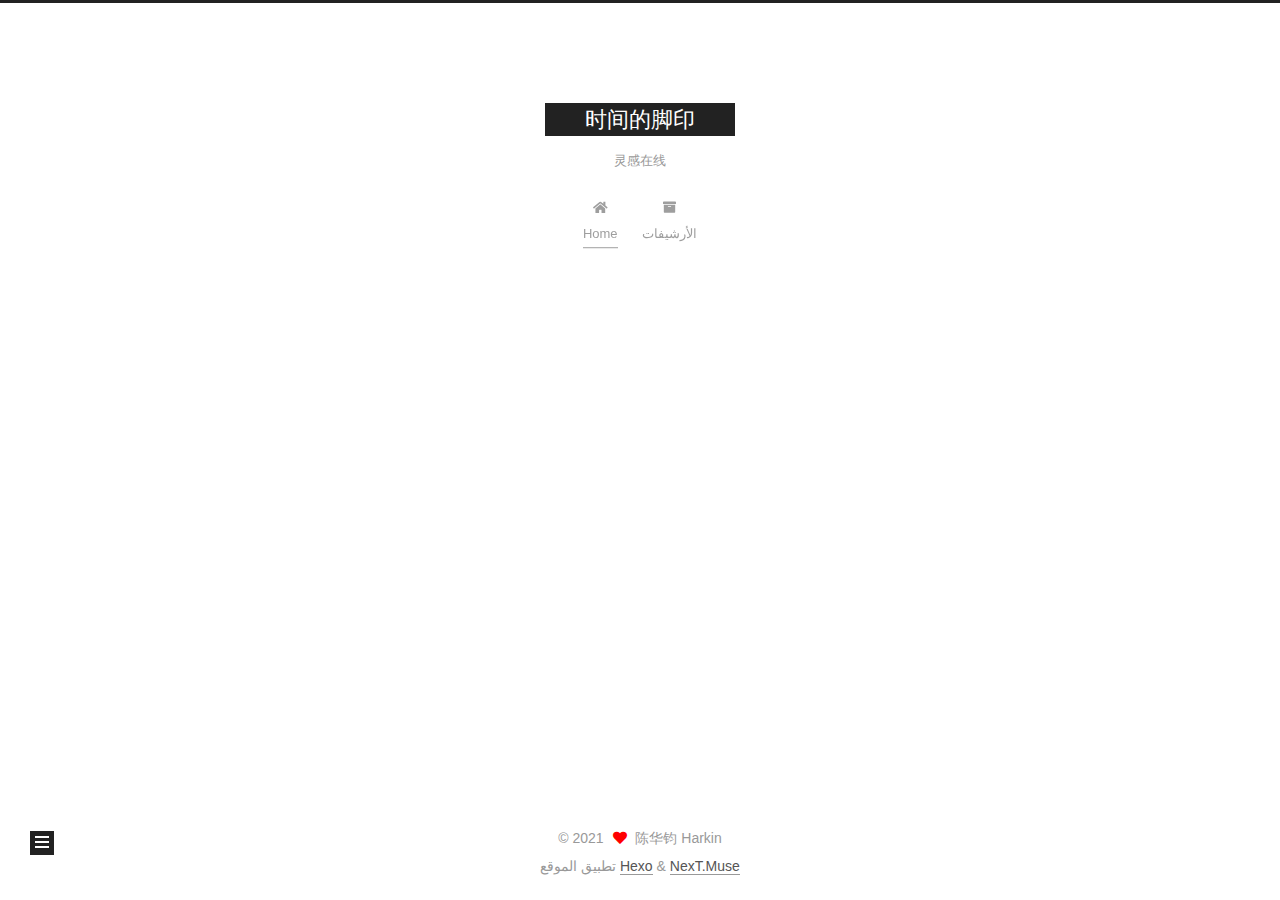
<file: index.html>
<!DOCTYPE html>
<html lang="zh-Hans">
<head>
  <meta charset="UTF-8">
<meta name="viewport" content="width=device-width, initial-scale=1, maximum-scale=2">
<meta name="theme-color" content="#222">
<meta name="generator" content="Hexo 5.3.0">
  <link rel="apple-touch-icon" sizes="180x180" href="/images/apple-touch-icon-next.png">
  <link rel="icon" type="image/png" sizes="32x32" href="/images/favicon-32x32-next.png">
  <link rel="icon" type="image/png" sizes="16x16" href="/images/favicon-16x16-next.png">
  <link rel="mask-icon" href="/images/logo.svg" color="#222">

<link rel="stylesheet" href="/css/main.css">


<link rel="stylesheet" href="/lib/font-awesome/css/all.min.css">

<script id="hexo-configurations">
    var NexT = window.NexT || {};
    var CONFIG = {"hostname":"example.com","root":"/","scheme":"Muse","version":"7.8.0","exturl":false,"sidebar":{"position":"left","display":"post","padding":18,"offset":12,"onmobile":false},"copycode":{"enable":false,"show_result":false,"style":null},"back2top":{"enable":true,"sidebar":false,"scrollpercent":false},"bookmark":{"enable":false,"color":"#222","save":"auto"},"fancybox":false,"mediumzoom":false,"lazyload":false,"pangu":false,"comments":{"style":"tabs","active":null,"storage":true,"lazyload":false,"nav":null},"algolia":{"hits":{"per_page":10},"labels":{"input_placeholder":"Search for Posts","hits_empty":"We didn't find any results for the search: ${query}","hits_stats":"${hits} results found in ${time} ms"}},"localsearch":{"enable":false,"trigger":"auto","top_n_per_article":1,"unescape":false,"preload":false},"motion":{"enable":true,"async":false,"transition":{"post_block":"fadeIn","post_header":"slideDownIn","post_body":"slideDownIn","coll_header":"slideLeftIn","sidebar":"slideUpIn"}}};
  </script>

  <meta name="description" content="土豆">
<meta property="og:type" content="website">
<meta property="og:title" content="时间的脚印">
<meta property="og:url" content="http://example.com/index.html">
<meta property="og:site_name" content="时间的脚印">
<meta property="og:description" content="土豆">
<meta property="og:locale">
<meta property="article:author" content="陈华钧 Harkin">
<meta name="twitter:card" content="summary">

<link rel="canonical" href="http://example.com/">


<script id="page-configurations">
  // https://hexo.io/docs/variables.html
  CONFIG.page = {
    sidebar: "",
    isHome : true,
    isPost : false,
    lang   : 'zh-Hans'
  };
</script>

  <title>时间的脚印</title>
  






  <noscript>
  <style>
  .use-motion .brand,
  .use-motion .menu-item,
  .sidebar-inner,
  .use-motion .post-block,
  .use-motion .pagination,
  .use-motion .comments,
  .use-motion .post-header,
  .use-motion .post-body,
  .use-motion .collection-header { opacity: initial; }

  .use-motion .site-title,
  .use-motion .site-subtitle {
    opacity: initial;
    top: initial;
  }

  .use-motion .logo-line-before i { left: initial; }
  .use-motion .logo-line-after i { right: initial; }
  </style>
</noscript>

</head>

<body itemscope itemtype="http://schema.org/WebPage">
  <div class="container use-motion">
    <div class="headband"></div>

    <header class="header" itemscope itemtype="http://schema.org/WPHeader">
      <div class="header-inner"><div class="site-brand-container">
  <div class="site-nav-toggle">
    <div class="toggle" aria-label="تشغيل شريط التصفح">
      <span class="toggle-line toggle-line-first"></span>
      <span class="toggle-line toggle-line-middle"></span>
      <span class="toggle-line toggle-line-last"></span>
    </div>
  </div>

  <div class="site-meta">

    <a href="/" class="brand" rel="start">
      <span class="logo-line-before"><i></i></span>
      <h1 class="site-title">时间的脚印</h1>
      <span class="logo-line-after"><i></i></span>
    </a>
      <p class="site-subtitle" itemprop="description">灵感在线</p>
  </div>

  <div class="site-nav-right">
    <div class="toggle popup-trigger">
    </div>
  </div>
</div>




<nav class="site-nav">
  <ul id="menu" class="main-menu menu">
        <li class="menu-item menu-item-home">

    <a href="/" rel="section"><i class="fa fa-home fa-fw"></i>Home</a>

  </li>
        <li class="menu-item menu-item-archives">

    <a href="/archives/" rel="section"><i class="fa fa-archive fa-fw"></i>الأرشيفات</a>

  </li>
  </ul>
</nav>




</div>
    </header>

    
  <div class="back-to-top">
    <i class="fa fa-arrow-up"></i>
    <span>0%</span>
  </div>


    <main class="main">
      <div class="main-inner">
        <div class="content-wrap">
          

          <div class="content index posts-expand">
            
      
  
  
  <article itemscope itemtype="http://schema.org/Article" class="post-block" lang="zh-Hans">
    <link itemprop="mainEntityOfPage" href="http://example.com/2021/02/09/chj/">

    <span hidden itemprop="author" itemscope itemtype="http://schema.org/Person">
      <meta itemprop="image" content="/images/avatar.gif">
      <meta itemprop="name" content="陈华钧 Harkin">
      <meta itemprop="description" content="土豆">
    </span>

    <span hidden itemprop="publisher" itemscope itemtype="http://schema.org/Organization">
      <meta itemprop="name" content="时间的脚印">
    </span>
      <header class="post-header">
        <h2 class="post-title" itemprop="name headline">
          
            <a href="/2021/02/09/chj/" class="post-title-link" itemprop="url">chj</a>
        </h2>

        <div class="post-meta">
            <span class="post-meta-item">
              <span class="post-meta-item-icon">
                <i class="far fa-calendar"></i>
              </span>
              <span class="post-meta-item-text">نُشر في</span>

              <time title="أُنشأ: 2021-02-09 10:55:10" itemprop="dateCreated datePublished" datetime="2021-02-09T10:55:10+08:00">2021-02-09</time>
            </span>

          

        </div>
      </header>

    
    
    
    <div class="post-body" itemprop="articleBody">

      
          
      
    </div>

    
    
    
      <footer class="post-footer">
        <div class="post-eof"></div>
      </footer>
  </article>
  
  
  


  



          </div>
          

<script>
  window.addEventListener('tabs:register', () => {
    let { activeClass } = CONFIG.comments;
    if (CONFIG.comments.storage) {
      activeClass = localStorage.getItem('comments_active') || activeClass;
    }
    if (activeClass) {
      let activeTab = document.querySelector(`a[href="#comment-${activeClass}"]`);
      if (activeTab) {
        activeTab.click();
      }
    }
  });
  if (CONFIG.comments.storage) {
    window.addEventListener('tabs:click', event => {
      if (!event.target.matches('.tabs-comment .tab-content .tab-pane')) return;
      let commentClass = event.target.classList[1];
      localStorage.setItem('comments_active', commentClass);
    });
  }
</script>

        </div>
          
  
  <div class="toggle sidebar-toggle">
    <span class="toggle-line toggle-line-first"></span>
    <span class="toggle-line toggle-line-middle"></span>
    <span class="toggle-line toggle-line-last"></span>
  </div>

  <aside class="sidebar">
    <div class="sidebar-inner">

      <ul class="sidebar-nav motion-element">
        <li class="sidebar-nav-toc">
          المحتويات
        </li>
        <li class="sidebar-nav-overview">
          عام
        </li>
      </ul>

      <!--noindex-->
      <div class="post-toc-wrap sidebar-panel">
      </div>
      <!--/noindex-->

      <div class="site-overview-wrap sidebar-panel">
        <div class="site-author motion-element" itemprop="author" itemscope itemtype="http://schema.org/Person">
  <p class="site-author-name" itemprop="name">陈华钧 Harkin</p>
  <div class="site-description" itemprop="description">土豆</div>
</div>
<div class="site-state-wrap motion-element">
  <nav class="site-state">
      <div class="site-state-item site-state-posts">
          <a href="/archives/">
        
          <span class="site-state-item-count">1</span>
          <span class="site-state-item-name">المقالات</span>
        </a>
      </div>
  </nav>
</div>



      </div>

    </div>
  </aside>
  <div id="sidebar-dimmer"></div>


      </div>
    </main>

    <footer class="footer">
      <div class="footer-inner">
        

        

<div class="copyright">
  
  &copy; 
  <span itemprop="copyrightYear">2021</span>
  <span class="with-love">
    <i class="fa fa-heart"></i>
  </span>
  <span class="author" itemprop="copyrightHolder">陈华钧 Harkin</span>
</div>
  <div class="powered-by">تطبيق الموقع <a href="https://hexo.io/" class="theme-link" rel="noopener" target="_blank">Hexo</a> & <a href="https://muse.theme-next.org/" class="theme-link" rel="noopener" target="_blank">NexT.Muse</a>
  </div>

        








      </div>
    </footer>
  </div>

  
  <script src="/lib/anime.min.js"></script>
  <script src="/lib/velocity/velocity.min.js"></script>
  <script src="/lib/velocity/velocity.ui.min.js"></script>

<script src="/js/utils.js"></script>

<script src="/js/motion.js"></script>


<script src="/js/schemes/muse.js"></script>


<script src="/js/next-boot.js"></script>




  















  

  

</body>
</html>
</file>
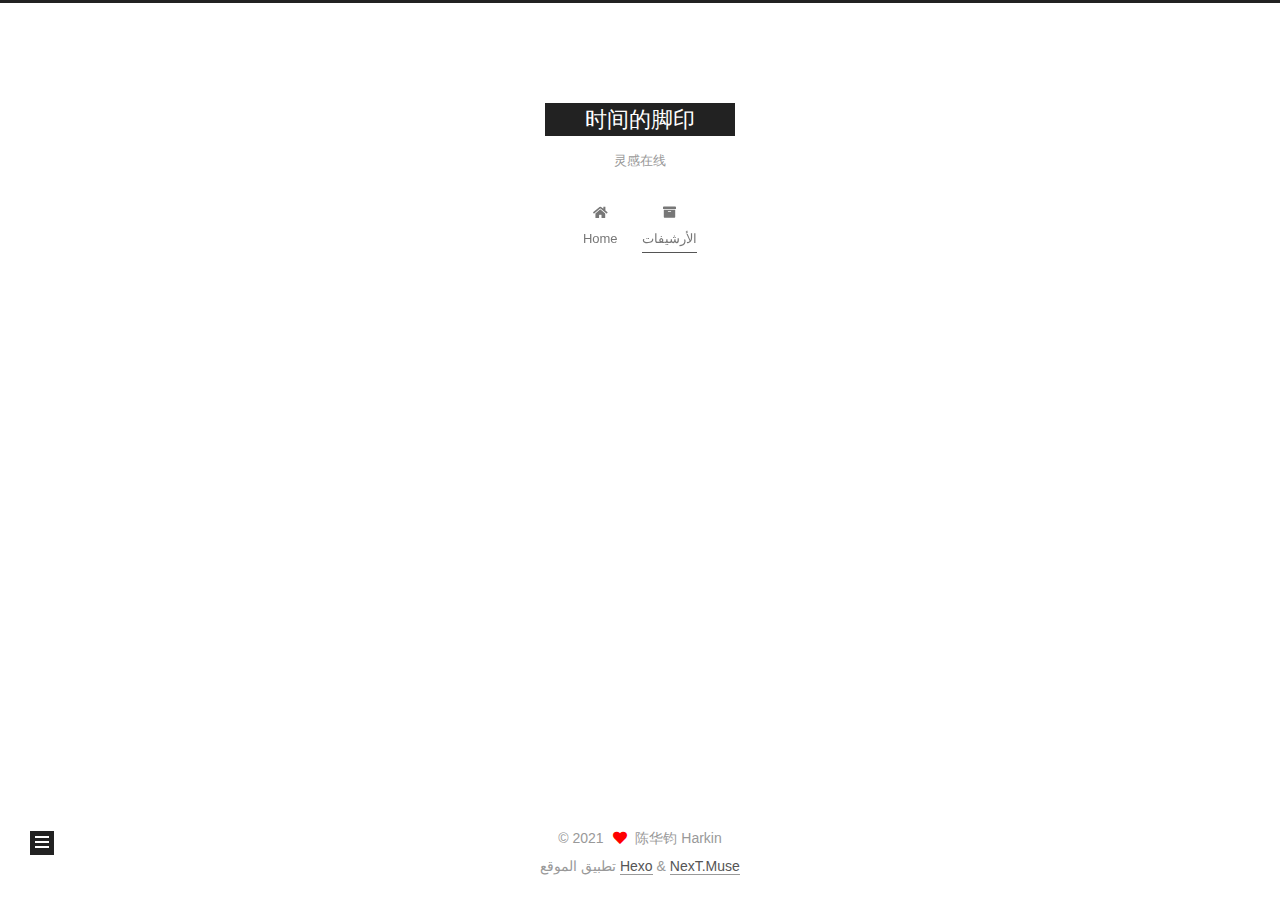
<file: archives/index.html>
<!DOCTYPE html>
<html lang="zh-Hans">
<head>
  <meta charset="UTF-8">
<meta name="viewport" content="width=device-width, initial-scale=1, maximum-scale=2">
<meta name="theme-color" content="#222">
<meta name="generator" content="Hexo 5.3.0">
  <link rel="apple-touch-icon" sizes="180x180" href="/images/apple-touch-icon-next.png">
  <link rel="icon" type="image/png" sizes="32x32" href="/images/favicon-32x32-next.png">
  <link rel="icon" type="image/png" sizes="16x16" href="/images/favicon-16x16-next.png">
  <link rel="mask-icon" href="/images/logo.svg" color="#222">

<link rel="stylesheet" href="/css/main.css">


<link rel="stylesheet" href="/lib/font-awesome/css/all.min.css">

<script id="hexo-configurations">
    var NexT = window.NexT || {};
    var CONFIG = {"hostname":"example.com","root":"/","scheme":"Muse","version":"7.8.0","exturl":false,"sidebar":{"position":"left","display":"post","padding":18,"offset":12,"onmobile":false},"copycode":{"enable":false,"show_result":false,"style":null},"back2top":{"enable":true,"sidebar":false,"scrollpercent":false},"bookmark":{"enable":false,"color":"#222","save":"auto"},"fancybox":false,"mediumzoom":false,"lazyload":false,"pangu":false,"comments":{"style":"tabs","active":null,"storage":true,"lazyload":false,"nav":null},"algolia":{"hits":{"per_page":10},"labels":{"input_placeholder":"Search for Posts","hits_empty":"We didn't find any results for the search: ${query}","hits_stats":"${hits} results found in ${time} ms"}},"localsearch":{"enable":false,"trigger":"auto","top_n_per_article":1,"unescape":false,"preload":false},"motion":{"enable":true,"async":false,"transition":{"post_block":"fadeIn","post_header":"slideDownIn","post_body":"slideDownIn","coll_header":"slideLeftIn","sidebar":"slideUpIn"}}};
  </script>

  <meta name="description" content="土豆">
<meta property="og:type" content="website">
<meta property="og:title" content="时间的脚印">
<meta property="og:url" content="http://example.com/archives/index.html">
<meta property="og:site_name" content="时间的脚印">
<meta property="og:description" content="土豆">
<meta property="og:locale">
<meta property="article:author" content="陈华钧 Harkin">
<meta name="twitter:card" content="summary">

<link rel="canonical" href="http://example.com/archives/">


<script id="page-configurations">
  // https://hexo.io/docs/variables.html
  CONFIG.page = {
    sidebar: "",
    isHome : false,
    isPost : false,
    lang   : 'zh-Hans'
  };
</script>

  <title>الأرشيف | 时间的脚印</title>
  






  <noscript>
  <style>
  .use-motion .brand,
  .use-motion .menu-item,
  .sidebar-inner,
  .use-motion .post-block,
  .use-motion .pagination,
  .use-motion .comments,
  .use-motion .post-header,
  .use-motion .post-body,
  .use-motion .collection-header { opacity: initial; }

  .use-motion .site-title,
  .use-motion .site-subtitle {
    opacity: initial;
    top: initial;
  }

  .use-motion .logo-line-before i { left: initial; }
  .use-motion .logo-line-after i { right: initial; }
  </style>
</noscript>

</head>

<body itemscope itemtype="http://schema.org/WebPage">
  <div class="container use-motion">
    <div class="headband"></div>

    <header class="header" itemscope itemtype="http://schema.org/WPHeader">
      <div class="header-inner"><div class="site-brand-container">
  <div class="site-nav-toggle">
    <div class="toggle" aria-label="تشغيل شريط التصفح">
      <span class="toggle-line toggle-line-first"></span>
      <span class="toggle-line toggle-line-middle"></span>
      <span class="toggle-line toggle-line-last"></span>
    </div>
  </div>

  <div class="site-meta">

    <a href="/" class="brand" rel="start">
      <span class="logo-line-before"><i></i></span>
      <h1 class="site-title">时间的脚印</h1>
      <span class="logo-line-after"><i></i></span>
    </a>
      <p class="site-subtitle" itemprop="description">灵感在线</p>
  </div>

  <div class="site-nav-right">
    <div class="toggle popup-trigger">
    </div>
  </div>
</div>




<nav class="site-nav">
  <ul id="menu" class="main-menu menu">
        <li class="menu-item menu-item-home">

    <a href="/" rel="section"><i class="fa fa-home fa-fw"></i>Home</a>

  </li>
        <li class="menu-item menu-item-archives">

    <a href="/archives/" rel="section"><i class="fa fa-archive fa-fw"></i>الأرشيفات</a>

  </li>
  </ul>
</nav>




</div>
    </header>

    
  <div class="back-to-top">
    <i class="fa fa-arrow-up"></i>
    <span>0%</span>
  </div>


    <main class="main">
      <div class="main-inner">
        <div class="content-wrap">
          

          <div class="content archive">
            

  
  
  
  <div class="post-block">
    <div class="posts-collapse">
      <div class="collection-title">
        <span class="collection-header">هِم..! مقالٌ واحد. واصل الكتابة.</span>
      </div>

      
    <div class="collection-year">
      <span class="collection-header">2021</span>
    </div>

  <article itemscope itemtype="http://schema.org/Article">
    <header class="post-header">

      <div class="post-meta">
        <time itemprop="dateCreated"
              datetime="2021-02-09T10:55:10+08:00"
              content="2021-02-09">
          02-09
        </time>
      </div>

      <div class="post-title">
          <a class="post-title-link" href="/2021/02/09/chj/" itemprop="url">
            <span itemprop="name">chj</span>
          </a>
      </div>

    </header>
  </article>


    </div>
  </div>
  
  
  

  



          </div>
          

<script>
  window.addEventListener('tabs:register', () => {
    let { activeClass } = CONFIG.comments;
    if (CONFIG.comments.storage) {
      activeClass = localStorage.getItem('comments_active') || activeClass;
    }
    if (activeClass) {
      let activeTab = document.querySelector(`a[href="#comment-${activeClass}"]`);
      if (activeTab) {
        activeTab.click();
      }
    }
  });
  if (CONFIG.comments.storage) {
    window.addEventListener('tabs:click', event => {
      if (!event.target.matches('.tabs-comment .tab-content .tab-pane')) return;
      let commentClass = event.target.classList[1];
      localStorage.setItem('comments_active', commentClass);
    });
  }
</script>

        </div>
          
  
  <div class="toggle sidebar-toggle">
    <span class="toggle-line toggle-line-first"></span>
    <span class="toggle-line toggle-line-middle"></span>
    <span class="toggle-line toggle-line-last"></span>
  </div>

  <aside class="sidebar">
    <div class="sidebar-inner">

      <ul class="sidebar-nav motion-element">
        <li class="sidebar-nav-toc">
          المحتويات
        </li>
        <li class="sidebar-nav-overview">
          عام
        </li>
      </ul>

      <!--noindex-->
      <div class="post-toc-wrap sidebar-panel">
      </div>
      <!--/noindex-->

      <div class="site-overview-wrap sidebar-panel">
        <div class="site-author motion-element" itemprop="author" itemscope itemtype="http://schema.org/Person">
  <p class="site-author-name" itemprop="name">陈华钧 Harkin</p>
  <div class="site-description" itemprop="description">土豆</div>
</div>
<div class="site-state-wrap motion-element">
  <nav class="site-state">
      <div class="site-state-item site-state-posts">
          <a href="/archives/">
        
          <span class="site-state-item-count">1</span>
          <span class="site-state-item-name">المقالات</span>
        </a>
      </div>
  </nav>
</div>



      </div>

    </div>
  </aside>
  <div id="sidebar-dimmer"></div>


      </div>
    </main>

    <footer class="footer">
      <div class="footer-inner">
        

        

<div class="copyright">
  
  &copy; 
  <span itemprop="copyrightYear">2021</span>
  <span class="with-love">
    <i class="fa fa-heart"></i>
  </span>
  <span class="author" itemprop="copyrightHolder">陈华钧 Harkin</span>
</div>
  <div class="powered-by">تطبيق الموقع <a href="https://hexo.io/" class="theme-link" rel="noopener" target="_blank">Hexo</a> & <a href="https://muse.theme-next.org/" class="theme-link" rel="noopener" target="_blank">NexT.Muse</a>
  </div>

        








      </div>
    </footer>
  </div>

  
  <script src="/lib/anime.min.js"></script>
  <script src="/lib/velocity/velocity.min.js"></script>
  <script src="/lib/velocity/velocity.ui.min.js"></script>

<script src="/js/utils.js"></script>

<script src="/js/motion.js"></script>


<script src="/js/schemes/muse.js"></script>


<script src="/js/next-boot.js"></script>




  















  

  

</body>
</html>
</file>
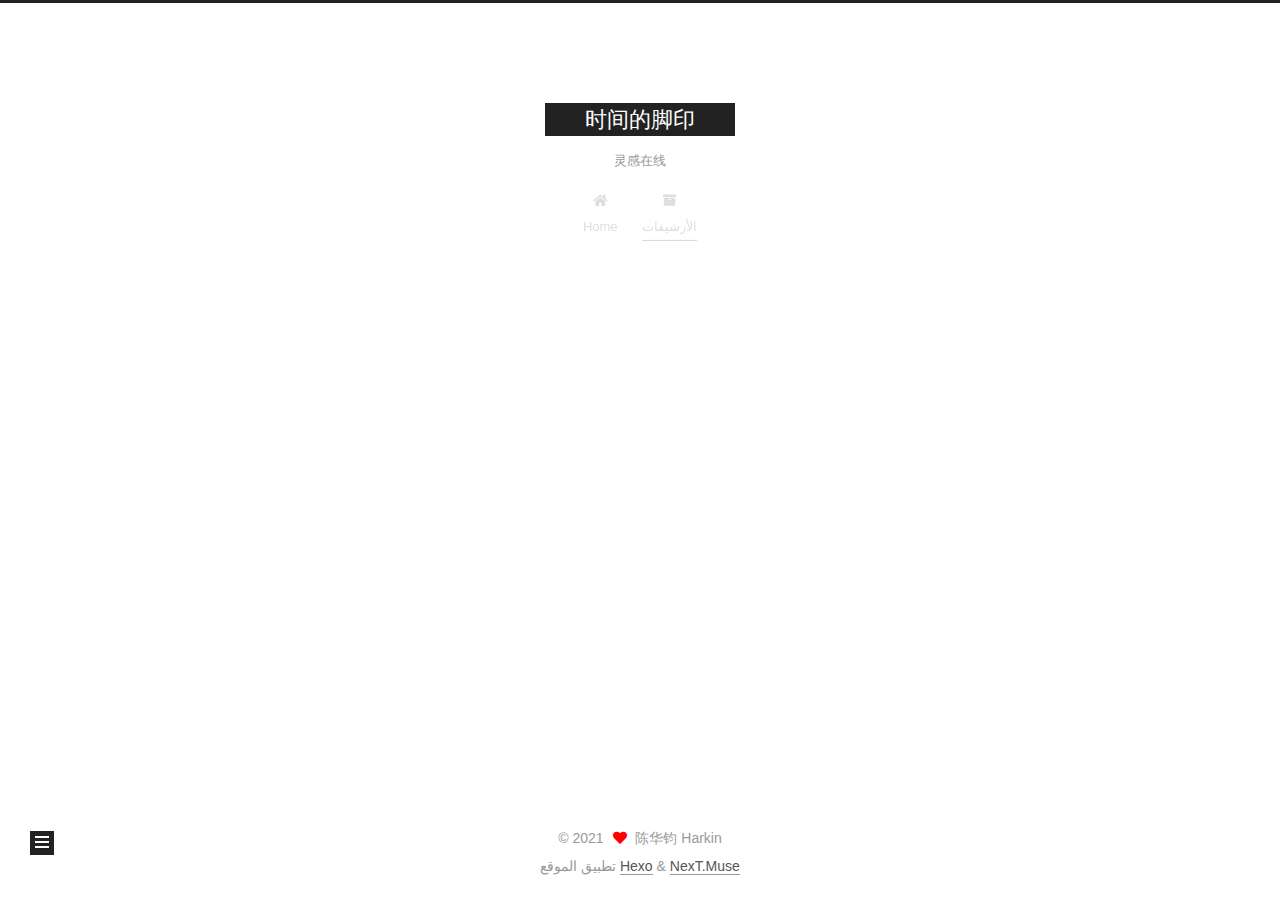
<file: archives/2021/index.html>
<!DOCTYPE html>
<html lang="zh-Hans">
<head>
  <meta charset="UTF-8">
<meta name="viewport" content="width=device-width, initial-scale=1, maximum-scale=2">
<meta name="theme-color" content="#222">
<meta name="generator" content="Hexo 5.3.0">
  <link rel="apple-touch-icon" sizes="180x180" href="/images/apple-touch-icon-next.png">
  <link rel="icon" type="image/png" sizes="32x32" href="/images/favicon-32x32-next.png">
  <link rel="icon" type="image/png" sizes="16x16" href="/images/favicon-16x16-next.png">
  <link rel="mask-icon" href="/images/logo.svg" color="#222">

<link rel="stylesheet" href="/css/main.css">


<link rel="stylesheet" href="/lib/font-awesome/css/all.min.css">

<script id="hexo-configurations">
    var NexT = window.NexT || {};
    var CONFIG = {"hostname":"example.com","root":"/","scheme":"Muse","version":"7.8.0","exturl":false,"sidebar":{"position":"left","display":"post","padding":18,"offset":12,"onmobile":false},"copycode":{"enable":false,"show_result":false,"style":null},"back2top":{"enable":true,"sidebar":false,"scrollpercent":false},"bookmark":{"enable":false,"color":"#222","save":"auto"},"fancybox":false,"mediumzoom":false,"lazyload":false,"pangu":false,"comments":{"style":"tabs","active":null,"storage":true,"lazyload":false,"nav":null},"algolia":{"hits":{"per_page":10},"labels":{"input_placeholder":"Search for Posts","hits_empty":"We didn't find any results for the search: ${query}","hits_stats":"${hits} results found in ${time} ms"}},"localsearch":{"enable":false,"trigger":"auto","top_n_per_article":1,"unescape":false,"preload":false},"motion":{"enable":true,"async":false,"transition":{"post_block":"fadeIn","post_header":"slideDownIn","post_body":"slideDownIn","coll_header":"slideLeftIn","sidebar":"slideUpIn"}}};
  </script>

  <meta name="description" content="土豆">
<meta property="og:type" content="website">
<meta property="og:title" content="时间的脚印">
<meta property="og:url" content="http://example.com/archives/2021/index.html">
<meta property="og:site_name" content="时间的脚印">
<meta property="og:description" content="土豆">
<meta property="og:locale">
<meta property="article:author" content="陈华钧 Harkin">
<meta name="twitter:card" content="summary">

<link rel="canonical" href="http://example.com/archives/2021/">


<script id="page-configurations">
  // https://hexo.io/docs/variables.html
  CONFIG.page = {
    sidebar: "",
    isHome : false,
    isPost : false,
    lang   : 'zh-Hans'
  };
</script>

  <title>الأرشيف | 时间的脚印</title>
  






  <noscript>
  <style>
  .use-motion .brand,
  .use-motion .menu-item,
  .sidebar-inner,
  .use-motion .post-block,
  .use-motion .pagination,
  .use-motion .comments,
  .use-motion .post-header,
  .use-motion .post-body,
  .use-motion .collection-header { opacity: initial; }

  .use-motion .site-title,
  .use-motion .site-subtitle {
    opacity: initial;
    top: initial;
  }

  .use-motion .logo-line-before i { left: initial; }
  .use-motion .logo-line-after i { right: initial; }
  </style>
</noscript>

</head>

<body itemscope itemtype="http://schema.org/WebPage">
  <div class="container use-motion">
    <div class="headband"></div>

    <header class="header" itemscope itemtype="http://schema.org/WPHeader">
      <div class="header-inner"><div class="site-brand-container">
  <div class="site-nav-toggle">
    <div class="toggle" aria-label="تشغيل شريط التصفح">
      <span class="toggle-line toggle-line-first"></span>
      <span class="toggle-line toggle-line-middle"></span>
      <span class="toggle-line toggle-line-last"></span>
    </div>
  </div>

  <div class="site-meta">

    <a href="/" class="brand" rel="start">
      <span class="logo-line-before"><i></i></span>
      <h1 class="site-title">时间的脚印</h1>
      <span class="logo-line-after"><i></i></span>
    </a>
      <p class="site-subtitle" itemprop="description">灵感在线</p>
  </div>

  <div class="site-nav-right">
    <div class="toggle popup-trigger">
    </div>
  </div>
</div>




<nav class="site-nav">
  <ul id="menu" class="main-menu menu">
        <li class="menu-item menu-item-home">

    <a href="/" rel="section"><i class="fa fa-home fa-fw"></i>Home</a>

  </li>
        <li class="menu-item menu-item-archives">

    <a href="/archives/" rel="section"><i class="fa fa-archive fa-fw"></i>الأرشيفات</a>

  </li>
  </ul>
</nav>




</div>
    </header>

    
  <div class="back-to-top">
    <i class="fa fa-arrow-up"></i>
    <span>0%</span>
  </div>


    <main class="main">
      <div class="main-inner">
        <div class="content-wrap">
          

          <div class="content archive">
            

  
  
  
  <div class="post-block">
    <div class="posts-collapse">
      <div class="collection-title">
        <span class="collection-header">هِم..! مقالٌ واحد. واصل الكتابة.</span>
      </div>

      
    <div class="collection-year">
      <span class="collection-header">2021</span>
    </div>

  <article itemscope itemtype="http://schema.org/Article">
    <header class="post-header">

      <div class="post-meta">
        <time itemprop="dateCreated"
              datetime="2021-02-09T10:55:10+08:00"
              content="2021-02-09">
          02-09
        </time>
      </div>

      <div class="post-title">
          <a class="post-title-link" href="/2021/02/09/chj/" itemprop="url">
            <span itemprop="name">chj</span>
          </a>
      </div>

    </header>
  </article>


    </div>
  </div>
  
  
  

  



          </div>
          

<script>
  window.addEventListener('tabs:register', () => {
    let { activeClass } = CONFIG.comments;
    if (CONFIG.comments.storage) {
      activeClass = localStorage.getItem('comments_active') || activeClass;
    }
    if (activeClass) {
      let activeTab = document.querySelector(`a[href="#comment-${activeClass}"]`);
      if (activeTab) {
        activeTab.click();
      }
    }
  });
  if (CONFIG.comments.storage) {
    window.addEventListener('tabs:click', event => {
      if (!event.target.matches('.tabs-comment .tab-content .tab-pane')) return;
      let commentClass = event.target.classList[1];
      localStorage.setItem('comments_active', commentClass);
    });
  }
</script>

        </div>
          
  
  <div class="toggle sidebar-toggle">
    <span class="toggle-line toggle-line-first"></span>
    <span class="toggle-line toggle-line-middle"></span>
    <span class="toggle-line toggle-line-last"></span>
  </div>

  <aside class="sidebar">
    <div class="sidebar-inner">

      <ul class="sidebar-nav motion-element">
        <li class="sidebar-nav-toc">
          المحتويات
        </li>
        <li class="sidebar-nav-overview">
          عام
        </li>
      </ul>

      <!--noindex-->
      <div class="post-toc-wrap sidebar-panel">
      </div>
      <!--/noindex-->

      <div class="site-overview-wrap sidebar-panel">
        <div class="site-author motion-element" itemprop="author" itemscope itemtype="http://schema.org/Person">
  <p class="site-author-name" itemprop="name">陈华钧 Harkin</p>
  <div class="site-description" itemprop="description">土豆</div>
</div>
<div class="site-state-wrap motion-element">
  <nav class="site-state">
      <div class="site-state-item site-state-posts">
          <a href="/archives/">
        
          <span class="site-state-item-count">1</span>
          <span class="site-state-item-name">المقالات</span>
        </a>
      </div>
  </nav>
</div>



      </div>

    </div>
  </aside>
  <div id="sidebar-dimmer"></div>


      </div>
    </main>

    <footer class="footer">
      <div class="footer-inner">
        

        

<div class="copyright">
  
  &copy; 
  <span itemprop="copyrightYear">2021</span>
  <span class="with-love">
    <i class="fa fa-heart"></i>
  </span>
  <span class="author" itemprop="copyrightHolder">陈华钧 Harkin</span>
</div>
  <div class="powered-by">تطبيق الموقع <a href="https://hexo.io/" class="theme-link" rel="noopener" target="_blank">Hexo</a> & <a href="https://muse.theme-next.org/" class="theme-link" rel="noopener" target="_blank">NexT.Muse</a>
  </div>

        








      </div>
    </footer>
  </div>

  
  <script src="/lib/anime.min.js"></script>
  <script src="/lib/velocity/velocity.min.js"></script>
  <script src="/lib/velocity/velocity.ui.min.js"></script>

<script src="/js/utils.js"></script>

<script src="/js/motion.js"></script>


<script src="/js/schemes/muse.js"></script>


<script src="/js/next-boot.js"></script>




  















  

  

</body>
</html>
</file>
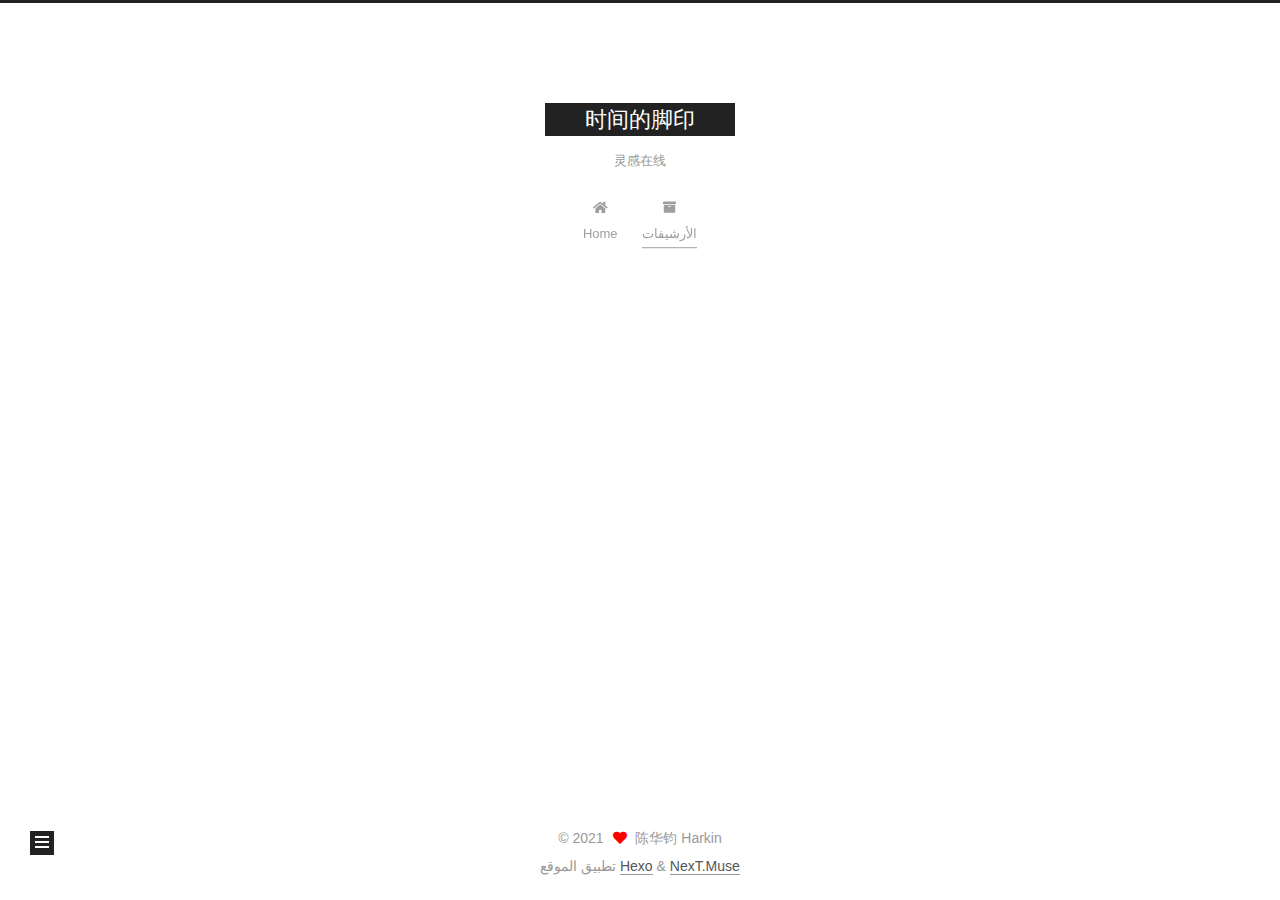
<file: archives/2021/02/index.html>
<!DOCTYPE html>
<html lang="zh-Hans">
<head>
  <meta charset="UTF-8">
<meta name="viewport" content="width=device-width, initial-scale=1, maximum-scale=2">
<meta name="theme-color" content="#222">
<meta name="generator" content="Hexo 5.3.0">
  <link rel="apple-touch-icon" sizes="180x180" href="/images/apple-touch-icon-next.png">
  <link rel="icon" type="image/png" sizes="32x32" href="/images/favicon-32x32-next.png">
  <link rel="icon" type="image/png" sizes="16x16" href="/images/favicon-16x16-next.png">
  <link rel="mask-icon" href="/images/logo.svg" color="#222">

<link rel="stylesheet" href="/css/main.css">


<link rel="stylesheet" href="/lib/font-awesome/css/all.min.css">

<script id="hexo-configurations">
    var NexT = window.NexT || {};
    var CONFIG = {"hostname":"example.com","root":"/","scheme":"Muse","version":"7.8.0","exturl":false,"sidebar":{"position":"left","display":"post","padding":18,"offset":12,"onmobile":false},"copycode":{"enable":false,"show_result":false,"style":null},"back2top":{"enable":true,"sidebar":false,"scrollpercent":false},"bookmark":{"enable":false,"color":"#222","save":"auto"},"fancybox":false,"mediumzoom":false,"lazyload":false,"pangu":false,"comments":{"style":"tabs","active":null,"storage":true,"lazyload":false,"nav":null},"algolia":{"hits":{"per_page":10},"labels":{"input_placeholder":"Search for Posts","hits_empty":"We didn't find any results for the search: ${query}","hits_stats":"${hits} results found in ${time} ms"}},"localsearch":{"enable":false,"trigger":"auto","top_n_per_article":1,"unescape":false,"preload":false},"motion":{"enable":true,"async":false,"transition":{"post_block":"fadeIn","post_header":"slideDownIn","post_body":"slideDownIn","coll_header":"slideLeftIn","sidebar":"slideUpIn"}}};
  </script>

  <meta name="description" content="土豆">
<meta property="og:type" content="website">
<meta property="og:title" content="时间的脚印">
<meta property="og:url" content="http://example.com/archives/2021/02/index.html">
<meta property="og:site_name" content="时间的脚印">
<meta property="og:description" content="土豆">
<meta property="og:locale">
<meta property="article:author" content="陈华钧 Harkin">
<meta name="twitter:card" content="summary">

<link rel="canonical" href="http://example.com/archives/2021/02/">


<script id="page-configurations">
  // https://hexo.io/docs/variables.html
  CONFIG.page = {
    sidebar: "",
    isHome : false,
    isPost : false,
    lang   : 'zh-Hans'
  };
</script>

  <title>الأرشيف | 时间的脚印</title>
  






  <noscript>
  <style>
  .use-motion .brand,
  .use-motion .menu-item,
  .sidebar-inner,
  .use-motion .post-block,
  .use-motion .pagination,
  .use-motion .comments,
  .use-motion .post-header,
  .use-motion .post-body,
  .use-motion .collection-header { opacity: initial; }

  .use-motion .site-title,
  .use-motion .site-subtitle {
    opacity: initial;
    top: initial;
  }

  .use-motion .logo-line-before i { left: initial; }
  .use-motion .logo-line-after i { right: initial; }
  </style>
</noscript>

</head>

<body itemscope itemtype="http://schema.org/WebPage">
  <div class="container use-motion">
    <div class="headband"></div>

    <header class="header" itemscope itemtype="http://schema.org/WPHeader">
      <div class="header-inner"><div class="site-brand-container">
  <div class="site-nav-toggle">
    <div class="toggle" aria-label="تشغيل شريط التصفح">
      <span class="toggle-line toggle-line-first"></span>
      <span class="toggle-line toggle-line-middle"></span>
      <span class="toggle-line toggle-line-last"></span>
    </div>
  </div>

  <div class="site-meta">

    <a href="/" class="brand" rel="start">
      <span class="logo-line-before"><i></i></span>
      <h1 class="site-title">时间的脚印</h1>
      <span class="logo-line-after"><i></i></span>
    </a>
      <p class="site-subtitle" itemprop="description">灵感在线</p>
  </div>

  <div class="site-nav-right">
    <div class="toggle popup-trigger">
    </div>
  </div>
</div>




<nav class="site-nav">
  <ul id="menu" class="main-menu menu">
        <li class="menu-item menu-item-home">

    <a href="/" rel="section"><i class="fa fa-home fa-fw"></i>Home</a>

  </li>
        <li class="menu-item menu-item-archives">

    <a href="/archives/" rel="section"><i class="fa fa-archive fa-fw"></i>الأرشيفات</a>

  </li>
  </ul>
</nav>




</div>
    </header>

    
  <div class="back-to-top">
    <i class="fa fa-arrow-up"></i>
    <span>0%</span>
  </div>


    <main class="main">
      <div class="main-inner">
        <div class="content-wrap">
          

          <div class="content archive">
            

  
  
  
  <div class="post-block">
    <div class="posts-collapse">
      <div class="collection-title">
        <span class="collection-header">هِم..! مقالٌ واحد. واصل الكتابة.</span>
      </div>

      
    <div class="collection-year">
      <span class="collection-header">2021</span>
    </div>

  <article itemscope itemtype="http://schema.org/Article">
    <header class="post-header">

      <div class="post-meta">
        <time itemprop="dateCreated"
              datetime="2021-02-09T10:55:10+08:00"
              content="2021-02-09">
          02-09
        </time>
      </div>

      <div class="post-title">
          <a class="post-title-link" href="/2021/02/09/chj/" itemprop="url">
            <span itemprop="name">chj</span>
          </a>
      </div>

    </header>
  </article>


    </div>
  </div>
  
  
  

  



          </div>
          

<script>
  window.addEventListener('tabs:register', () => {
    let { activeClass } = CONFIG.comments;
    if (CONFIG.comments.storage) {
      activeClass = localStorage.getItem('comments_active') || activeClass;
    }
    if (activeClass) {
      let activeTab = document.querySelector(`a[href="#comment-${activeClass}"]`);
      if (activeTab) {
        activeTab.click();
      }
    }
  });
  if (CONFIG.comments.storage) {
    window.addEventListener('tabs:click', event => {
      if (!event.target.matches('.tabs-comment .tab-content .tab-pane')) return;
      let commentClass = event.target.classList[1];
      localStorage.setItem('comments_active', commentClass);
    });
  }
</script>

        </div>
          
  
  <div class="toggle sidebar-toggle">
    <span class="toggle-line toggle-line-first"></span>
    <span class="toggle-line toggle-line-middle"></span>
    <span class="toggle-line toggle-line-last"></span>
  </div>

  <aside class="sidebar">
    <div class="sidebar-inner">

      <ul class="sidebar-nav motion-element">
        <li class="sidebar-nav-toc">
          المحتويات
        </li>
        <li class="sidebar-nav-overview">
          عام
        </li>
      </ul>

      <!--noindex-->
      <div class="post-toc-wrap sidebar-panel">
      </div>
      <!--/noindex-->

      <div class="site-overview-wrap sidebar-panel">
        <div class="site-author motion-element" itemprop="author" itemscope itemtype="http://schema.org/Person">
  <p class="site-author-name" itemprop="name">陈华钧 Harkin</p>
  <div class="site-description" itemprop="description">土豆</div>
</div>
<div class="site-state-wrap motion-element">
  <nav class="site-state">
      <div class="site-state-item site-state-posts">
          <a href="/archives/">
        
          <span class="site-state-item-count">1</span>
          <span class="site-state-item-name">المقالات</span>
        </a>
      </div>
  </nav>
</div>



      </div>

    </div>
  </aside>
  <div id="sidebar-dimmer"></div>


      </div>
    </main>

    <footer class="footer">
      <div class="footer-inner">
        

        

<div class="copyright">
  
  &copy; 
  <span itemprop="copyrightYear">2021</span>
  <span class="with-love">
    <i class="fa fa-heart"></i>
  </span>
  <span class="author" itemprop="copyrightHolder">陈华钧 Harkin</span>
</div>
  <div class="powered-by">تطبيق الموقع <a href="https://hexo.io/" class="theme-link" rel="noopener" target="_blank">Hexo</a> & <a href="https://muse.theme-next.org/" class="theme-link" rel="noopener" target="_blank">NexT.Muse</a>
  </div>

        








      </div>
    </footer>
  </div>

  
  <script src="/lib/anime.min.js"></script>
  <script src="/lib/velocity/velocity.min.js"></script>
  <script src="/lib/velocity/velocity.ui.min.js"></script>

<script src="/js/utils.js"></script>

<script src="/js/motion.js"></script>


<script src="/js/schemes/muse.js"></script>


<script src="/js/next-boot.js"></script>




  















  

  

</body>
</html>
</file>
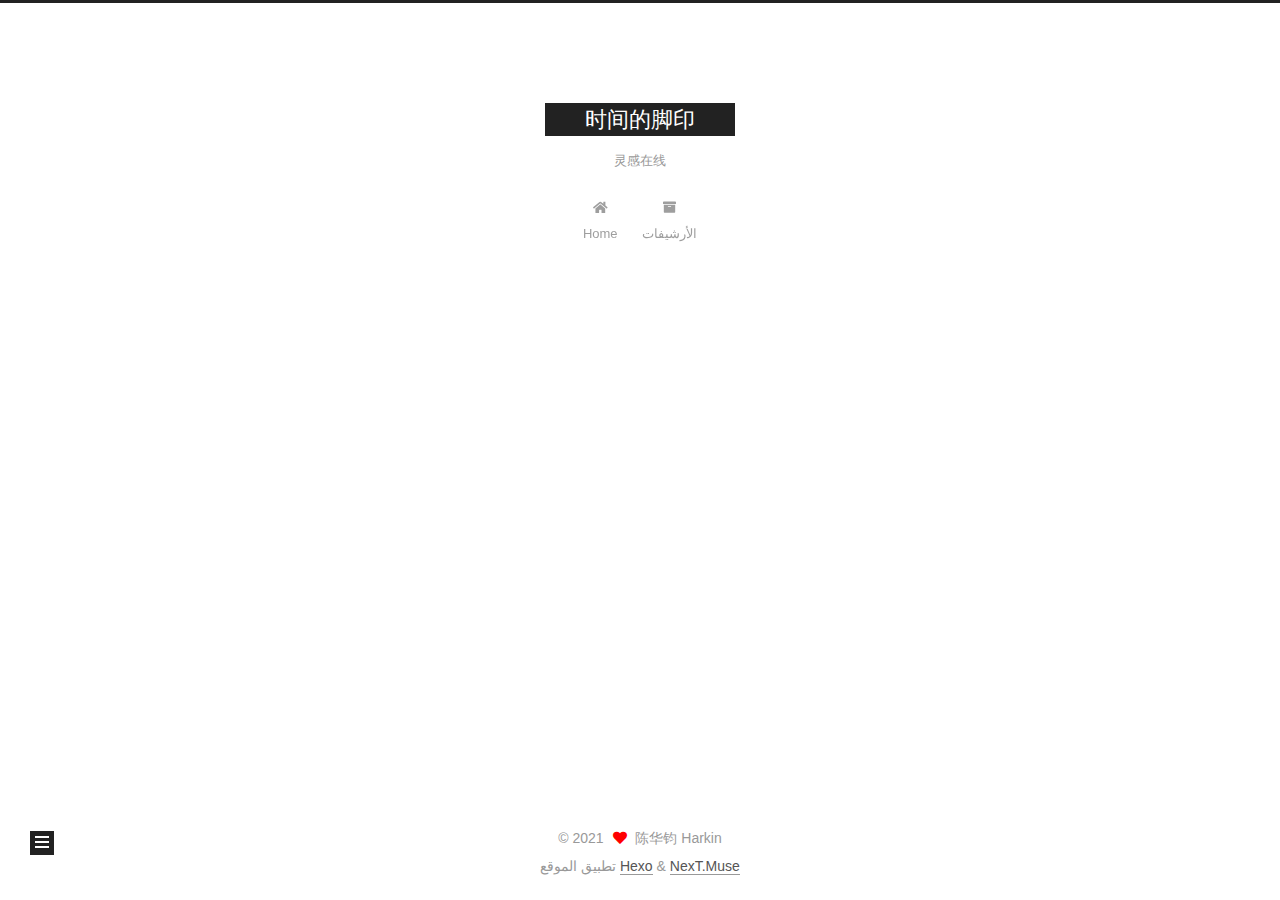
<file: 2021/02/09/chj/index.html>
<!DOCTYPE html>
<html lang="zh-Hans">
<head>
  <meta charset="UTF-8">
<meta name="viewport" content="width=device-width, initial-scale=1, maximum-scale=2">
<meta name="theme-color" content="#222">
<meta name="generator" content="Hexo 5.3.0">
  <link rel="apple-touch-icon" sizes="180x180" href="/images/apple-touch-icon-next.png">
  <link rel="icon" type="image/png" sizes="32x32" href="/images/favicon-32x32-next.png">
  <link rel="icon" type="image/png" sizes="16x16" href="/images/favicon-16x16-next.png">
  <link rel="mask-icon" href="/images/logo.svg" color="#222">

<link rel="stylesheet" href="/css/main.css">


<link rel="stylesheet" href="/lib/font-awesome/css/all.min.css">

<script id="hexo-configurations">
    var NexT = window.NexT || {};
    var CONFIG = {"hostname":"example.com","root":"/","scheme":"Muse","version":"7.8.0","exturl":false,"sidebar":{"position":"left","display":"post","padding":18,"offset":12,"onmobile":false},"copycode":{"enable":false,"show_result":false,"style":null},"back2top":{"enable":true,"sidebar":false,"scrollpercent":false},"bookmark":{"enable":false,"color":"#222","save":"auto"},"fancybox":false,"mediumzoom":false,"lazyload":false,"pangu":false,"comments":{"style":"tabs","active":null,"storage":true,"lazyload":false,"nav":null},"algolia":{"hits":{"per_page":10},"labels":{"input_placeholder":"Search for Posts","hits_empty":"We didn't find any results for the search: ${query}","hits_stats":"${hits} results found in ${time} ms"}},"localsearch":{"enable":false,"trigger":"auto","top_n_per_article":1,"unescape":false,"preload":false},"motion":{"enable":true,"async":false,"transition":{"post_block":"fadeIn","post_header":"slideDownIn","post_body":"slideDownIn","coll_header":"slideLeftIn","sidebar":"slideUpIn"}}};
  </script>

  <meta name="description" content="土豆">
<meta property="og:type" content="article">
<meta property="og:title" content="chj">
<meta property="og:url" content="http://example.com/2021/02/09/chj/index.html">
<meta property="og:site_name" content="时间的脚印">
<meta property="og:description" content="土豆">
<meta property="og:locale">
<meta property="article:published_time" content="2021-02-09T02:55:10.000Z">
<meta property="article:modified_time" content="2021-02-09T02:55:10.875Z">
<meta property="article:author" content="陈华钧 Harkin">
<meta name="twitter:card" content="summary">

<link rel="canonical" href="http://example.com/2021/02/09/chj/">


<script id="page-configurations">
  // https://hexo.io/docs/variables.html
  CONFIG.page = {
    sidebar: "",
    isHome : false,
    isPost : true,
    lang   : 'zh-Hans'
  };
</script>

  <title>chj | 时间的脚印</title>
  






  <noscript>
  <style>
  .use-motion .brand,
  .use-motion .menu-item,
  .sidebar-inner,
  .use-motion .post-block,
  .use-motion .pagination,
  .use-motion .comments,
  .use-motion .post-header,
  .use-motion .post-body,
  .use-motion .collection-header { opacity: initial; }

  .use-motion .site-title,
  .use-motion .site-subtitle {
    opacity: initial;
    top: initial;
  }

  .use-motion .logo-line-before i { left: initial; }
  .use-motion .logo-line-after i { right: initial; }
  </style>
</noscript>

</head>

<body itemscope itemtype="http://schema.org/WebPage">
  <div class="container use-motion">
    <div class="headband"></div>

    <header class="header" itemscope itemtype="http://schema.org/WPHeader">
      <div class="header-inner"><div class="site-brand-container">
  <div class="site-nav-toggle">
    <div class="toggle" aria-label="تشغيل شريط التصفح">
      <span class="toggle-line toggle-line-first"></span>
      <span class="toggle-line toggle-line-middle"></span>
      <span class="toggle-line toggle-line-last"></span>
    </div>
  </div>

  <div class="site-meta">

    <a href="/" class="brand" rel="start">
      <span class="logo-line-before"><i></i></span>
      <h1 class="site-title">时间的脚印</h1>
      <span class="logo-line-after"><i></i></span>
    </a>
      <p class="site-subtitle" itemprop="description">灵感在线</p>
  </div>

  <div class="site-nav-right">
    <div class="toggle popup-trigger">
    </div>
  </div>
</div>




<nav class="site-nav">
  <ul id="menu" class="main-menu menu">
        <li class="menu-item menu-item-home">

    <a href="/" rel="section"><i class="fa fa-home fa-fw"></i>Home</a>

  </li>
        <li class="menu-item menu-item-archives">

    <a href="/archives/" rel="section"><i class="fa fa-archive fa-fw"></i>الأرشيفات</a>

  </li>
  </ul>
</nav>




</div>
    </header>

    
  <div class="back-to-top">
    <i class="fa fa-arrow-up"></i>
    <span>0%</span>
  </div>


    <main class="main">
      <div class="main-inner">
        <div class="content-wrap">
          

          <div class="content post posts-expand">
            

    
  
  
  <article itemscope itemtype="http://schema.org/Article" class="post-block" lang="zh-Hans">
    <link itemprop="mainEntityOfPage" href="http://example.com/2021/02/09/chj/">

    <span hidden itemprop="author" itemscope itemtype="http://schema.org/Person">
      <meta itemprop="image" content="/images/avatar.gif">
      <meta itemprop="name" content="陈华钧 Harkin">
      <meta itemprop="description" content="土豆">
    </span>

    <span hidden itemprop="publisher" itemscope itemtype="http://schema.org/Organization">
      <meta itemprop="name" content="时间的脚印">
    </span>
      <header class="post-header">
        <h1 class="post-title" itemprop="name headline">
          chj
        </h1>

        <div class="post-meta">
            <span class="post-meta-item">
              <span class="post-meta-item-icon">
                <i class="far fa-calendar"></i>
              </span>
              <span class="post-meta-item-text">نُشر في</span>

              <time title="أُنشأ: 2021-02-09 10:55:10" itemprop="dateCreated datePublished" datetime="2021-02-09T10:55:10+08:00">2021-02-09</time>
            </span>

          

        </div>
      </header>

    
    
    
    <div class="post-body" itemprop="articleBody">

      
        
    </div>

    
    
    

      <footer class="post-footer">

        


        
      </footer>
    
  </article>
  
  
  



          </div>
          

<script>
  window.addEventListener('tabs:register', () => {
    let { activeClass } = CONFIG.comments;
    if (CONFIG.comments.storage) {
      activeClass = localStorage.getItem('comments_active') || activeClass;
    }
    if (activeClass) {
      let activeTab = document.querySelector(`a[href="#comment-${activeClass}"]`);
      if (activeTab) {
        activeTab.click();
      }
    }
  });
  if (CONFIG.comments.storage) {
    window.addEventListener('tabs:click', event => {
      if (!event.target.matches('.tabs-comment .tab-content .tab-pane')) return;
      let commentClass = event.target.classList[1];
      localStorage.setItem('comments_active', commentClass);
    });
  }
</script>

        </div>
          
  
  <div class="toggle sidebar-toggle">
    <span class="toggle-line toggle-line-first"></span>
    <span class="toggle-line toggle-line-middle"></span>
    <span class="toggle-line toggle-line-last"></span>
  </div>

  <aside class="sidebar">
    <div class="sidebar-inner">

      <ul class="sidebar-nav motion-element">
        <li class="sidebar-nav-toc">
          المحتويات
        </li>
        <li class="sidebar-nav-overview">
          عام
        </li>
      </ul>

      <!--noindex-->
      <div class="post-toc-wrap sidebar-panel">
      </div>
      <!--/noindex-->

      <div class="site-overview-wrap sidebar-panel">
        <div class="site-author motion-element" itemprop="author" itemscope itemtype="http://schema.org/Person">
  <p class="site-author-name" itemprop="name">陈华钧 Harkin</p>
  <div class="site-description" itemprop="description">土豆</div>
</div>
<div class="site-state-wrap motion-element">
  <nav class="site-state">
      <div class="site-state-item site-state-posts">
          <a href="/archives/">
        
          <span class="site-state-item-count">1</span>
          <span class="site-state-item-name">المقالات</span>
        </a>
      </div>
  </nav>
</div>



      </div>

    </div>
  </aside>
  <div id="sidebar-dimmer"></div>


      </div>
    </main>

    <footer class="footer">
      <div class="footer-inner">
        

        

<div class="copyright">
  
  &copy; 
  <span itemprop="copyrightYear">2021</span>
  <span class="with-love">
    <i class="fa fa-heart"></i>
  </span>
  <span class="author" itemprop="copyrightHolder">陈华钧 Harkin</span>
</div>
  <div class="powered-by">تطبيق الموقع <a href="https://hexo.io/" class="theme-link" rel="noopener" target="_blank">Hexo</a> & <a href="https://muse.theme-next.org/" class="theme-link" rel="noopener" target="_blank">NexT.Muse</a>
  </div>

        








      </div>
    </footer>
  </div>

  
  <script src="/lib/anime.min.js"></script>
  <script src="/lib/velocity/velocity.min.js"></script>
  <script src="/lib/velocity/velocity.ui.min.js"></script>

<script src="/js/utils.js"></script>

<script src="/js/motion.js"></script>


<script src="/js/schemes/muse.js"></script>


<script src="/js/next-boot.js"></script>




  















  

  

</body>
</html>
</file>
<file: css/main.css>
:root {
  --body-bg-color: #fff;
  --content-bg-color: #fff;
  --card-bg-color: #f5f5f5;
  --text-color: #555;
  --blockquote-color: #666;
  --link-color: #555;
  --link-hover-color: #222;
  --brand-color: #fff;
  --brand-hover-color: #fff;
  --table-row-odd-bg-color: #f9f9f9;
  --table-row-hover-bg-color: #f5f5f5;
  --menu-item-bg-color: #f5f5f5;
  --btn-default-bg: #222;
  --btn-default-color: #fff;
  --btn-default-border-color: #222;
  --btn-default-hover-bg: #fff;
  --btn-default-hover-color: #222;
  --btn-default-hover-border-color: #222;
}
html {
  line-height: 1.15; /* 1 */
  -webkit-text-size-adjust: 100%; /* 2 */
}
body {
  margin: 0;
}
main {
  display: block;
}
h1 {
  font-size: 2em;
  margin: 0.67em 0;
}
hr {
  box-sizing: content-box; /* 1 */
  height: 0; /* 1 */
  overflow: visible; /* 2 */
}
pre {
  font-family: monospace, monospace; /* 1 */
  font-size: 1em; /* 2 */
}
a {
  background: transparent;
}
abbr[title] {
  border-bottom: none; /* 1 */
  text-decoration: underline; /* 2 */
  text-decoration: underline dotted; /* 2 */
}
b,
strong {
  font-weight: bolder;
}
code,
kbd,
samp {
  font-family: monospace, monospace; /* 1 */
  font-size: 1em; /* 2 */
}
small {
  font-size: 80%;
}
sub,
sup {
  font-size: 75%;
  line-height: 0;
  position: relative;
  vertical-align: baseline;
}
sub {
  bottom: -0.25em;
}
sup {
  top: -0.5em;
}
img {
  border-style: none;
}
button,
input,
optgroup,
select,
textarea {
  font-family: inherit; /* 1 */
  font-size: 100%; /* 1 */
  line-height: 1.15; /* 1 */
  margin: 0; /* 2 */
}
button,
input {
/* 1 */
  overflow: visible;
}
button,
select {
/* 1 */
  text-transform: none;
}
button,
[type='button'],
[type='reset'],
[type='submit'] {
  -webkit-appearance: button;
}
button::-moz-focus-inner,
[type='button']::-moz-focus-inner,
[type='reset']::-moz-focus-inner,
[type='submit']::-moz-focus-inner {
  border-style: none;
  padding: 0;
}
button:-moz-focusring,
[type='button']:-moz-focusring,
[type='reset']:-moz-focusring,
[type='submit']:-moz-focusring {
  outline: 1px dotted ButtonText;
}
fieldset {
  padding: 0.35em 0.75em 0.625em;
}
legend {
  box-sizing: border-box; /* 1 */
  color: inherit; /* 2 */
  display: table; /* 1 */
  max-width: 100%; /* 1 */
  padding: 0; /* 3 */
  white-space: normal; /* 1 */
}
progress {
  vertical-align: baseline;
}
textarea {
  overflow: auto;
}
[type='checkbox'],
[type='radio'] {
  box-sizing: border-box; /* 1 */
  padding: 0; /* 2 */
}
[type='number']::-webkit-inner-spin-button,
[type='number']::-webkit-outer-spin-button {
  height: auto;
}
[type='search'] {
  outline-offset: -2px; /* 2 */
  -webkit-appearance: textfield; /* 1 */
}
[type='search']::-webkit-search-decoration {
  -webkit-appearance: none;
}
::-webkit-file-upload-button {
  font: inherit; /* 2 */
  -webkit-appearance: button; /* 1 */
}
details {
  display: block;
}
summary {
  display: list-item;
}
template {
  display: none;
}
[hidden] {
  display: none;
}
::selection {
  background: #262a30;
  color: #eee;
}
html,
body {
  height: 100%;
}
body {
  background: var(--body-bg-color);
  color: var(--text-color);
  font-family: 'Lato', "PingFang SC", "Microsoft YaHei", sans-serif;
  font-size: 1em;
  line-height: 2;
}
@media (max-width: 991px) {
  body {
    padding-left: 0 !important;
    padding-right: 0 !important;
  }
}
h1,
h2,
h3,
h4,
h5,
h6 {
  font-family: 'Lato', "PingFang SC", "Microsoft YaHei", sans-serif;
  font-weight: bold;
  line-height: 1.5;
  margin: 20px 0 15px;
}
h1 {
  font-size: 1.5em;
}
h2 {
  font-size: 1.375em;
}
h3 {
  font-size: 1.25em;
}
h4 {
  font-size: 1.125em;
}
h5 {
  font-size: 1em;
}
h6 {
  font-size: 0.875em;
}
p {
  margin: 0 0 20px 0;
}
a,
span.exturl {
  border-bottom: 1px solid #999;
  color: var(--link-color);
  outline: 0;
  text-decoration: none;
  overflow-wrap: break-word;
  word-wrap: break-word;
  cursor: pointer;
}
a:hover,
span.exturl:hover {
  border-bottom-color: var(--link-hover-color);
  color: var(--link-hover-color);
}
iframe,
img,
video {
  display: block;
  margin-left: auto;
  margin-right: auto;
  max-width: 100%;
}
hr {
  background-image: repeating-linear-gradient(-45deg, #ddd, #ddd 4px, transparent 4px, transparent 8px);
  border: 0;
  height: 3px;
  margin: 40px 0;
}
blockquote {
  border-left: 4px solid #ddd;
  color: var(--blockquote-color);
  margin: 0;
  padding: 0 15px;
}
blockquote cite::before {
  content: '-';
  padding: 0 5px;
}
dt {
  font-weight: bold;
}
dd {
  margin: 0;
  padding: 0;
}
kbd {
  background-color: #f5f5f5;
  background-image: linear-gradient(#eee, #fff, #eee);
  border: 1px solid #ccc;
  border-radius: 0.2em;
  box-shadow: 0.1em 0.1em 0.2em rgba(0,0,0,0.1);
  color: #555;
  font-family: inherit;
  padding: 0.1em 0.3em;
  white-space: nowrap;
}
.table-container {
  overflow: auto;
}
table {
  border-collapse: collapse;
  border-spacing: 0;
  font-size: 0.875em;
  margin: 0 0 20px 0;
  width: 100%;
}
tbody tr:nth-of-type(odd) {
  background: var(--table-row-odd-bg-color);
}
tbody tr:hover {
  background: var(--table-row-hover-bg-color);
}
caption,
th,
td {
  font-weight: normal;
  padding: 8px;
  vertical-align: middle;
}
th,
td {
  border: 1px solid #ddd;
  border-bottom: 3px solid #ddd;
}
th {
  font-weight: 700;
  padding-bottom: 10px;
}
td {
  border-bottom-width: 1px;
}
.btn {
  background: var(--btn-default-bg);
  border: 2px solid var(--btn-default-border-color);
  border-radius: 0;
  color: var(--btn-default-color);
  display: inline-block;
  font-size: 0.875em;
  line-height: 2;
  padding: 0 20px;
  text-decoration: none;
  transition-property: background-color;
  transition-delay: 0s;
  transition-duration: 0.2s;
  transition-timing-function: ease-in-out;
}
.btn:hover {
  background: var(--btn-default-hover-bg);
  border-color: var(--btn-default-hover-border-color);
  color: var(--btn-default-hover-color);
}
.btn + .btn {
  margin: 0 0 8px 8px;
}
.btn .fa-fw {
  text-align: left;
  width: 1.285714285714286em;
}
.toggle {
  line-height: 0;
}
.toggle .toggle-line {
  background: #fff;
  display: inline-block;
  height: 2px;
  left: 0;
  position: relative;
  top: 0;
  transition: all 0.4s;
  vertical-align: top;
  width: 100%;
}
.toggle .toggle-line:not(:first-child) {
  margin-top: 3px;
}
.toggle.toggle-arrow .toggle-line-first {
  left: 50%;
  top: 2px;
  transform: rotate(45deg);
  width: 50%;
}
.toggle.toggle-arrow .toggle-line-middle {
  left: 2px;
  width: 90%;
}
.toggle.toggle-arrow .toggle-line-last {
  left: 50%;
  top: -2px;
  transform: rotate(-45deg);
  width: 50%;
}
.toggle.toggle-close .toggle-line-first {
  transform: rotate(-45deg);
  top: 5px;
}
.toggle.toggle-close .toggle-line-middle {
  opacity: 0;
}
.toggle.toggle-close .toggle-line-last {
  transform: rotate(45deg);
  top: -5px;
}
.highlight,
pre {
  background: #f7f7f7;
  color: #4d4d4c;
  line-height: 1.6;
  margin: 0 auto 20px;
}
pre,
code {
  font-family: consolas, Menlo, monospace, "PingFang SC", "Microsoft YaHei";
}
code {
  background: #eee;
  border-radius: 3px;
  color: #555;
  padding: 2px 4px;
  overflow-wrap: break-word;
  word-wrap: break-word;
}
.highlight *::selection {
  background: #d6d6d6;
}
.highlight pre {
  border: 0;
  margin: 0;
  padding: 10px 0;
}
.highlight table {
  border: 0;
  margin: 0;
  width: auto;
}
.highlight td {
  border: 0;
  padding: 0;
}
.highlight figcaption {
  background: #eff2f3;
  color: #4d4d4c;
  display: flex;
  font-size: 0.875em;
  justify-content: space-between;
  line-height: 1.2;
  padding: 0.5em;
}
.highlight figcaption a {
  color: #4d4d4c;
}
.highlight figcaption a:hover {
  border-bottom-color: #4d4d4c;
}
.highlight .gutter {
  -moz-user-select: none;
  -ms-user-select: none;
  -webkit-user-select: none;
  user-select: none;
}
.highlight .gutter pre {
  background: #eff2f3;
  color: #869194;
  padding-left: 10px;
  padding-right: 10px;
  text-align: right;
}
.highlight .code pre {
  background: #f7f7f7;
  padding-left: 10px;
  width: 100%;
}
.gist table {
  width: auto;
}
.gist table td {
  border: 0;
}
pre {
  overflow: auto;
  padding: 10px;
}
pre code {
  background: none;
  color: #4d4d4c;
  font-size: 0.875em;
  padding: 0;
  text-shadow: none;
}
pre .deletion {
  background: #fdd;
}
pre .addition {
  background: #dfd;
}
pre .meta {
  color: #eab700;
  -moz-user-select: none;
  -ms-user-select: none;
  -webkit-user-select: none;
  user-select: none;
}
pre .comment {
  color: #8e908c;
}
pre .variable,
pre .attribute,
pre .tag,
pre .name,
pre .regexp,
pre .ruby .constant,
pre .xml .tag .title,
pre .xml .pi,
pre .xml .doctype,
pre .html .doctype,
pre .css .id,
pre .css .class,
pre .css .pseudo {
  color: #c82829;
}
pre .number,
pre .preprocessor,
pre .built_in,
pre .builtin-name,
pre .literal,
pre .params,
pre .constant,
pre .command {
  color: #f5871f;
}
pre .ruby .class .title,
pre .css .rules .attribute,
pre .string,
pre .symbol,
pre .value,
pre .inheritance,
pre .header,
pre .ruby .symbol,
pre .xml .cdata,
pre .special,
pre .formula {
  color: #718c00;
}
pre .title,
pre .css .hexcolor {
  color: #3e999f;
}
pre .function,
pre .python .decorator,
pre .python .title,
pre .ruby .function .title,
pre .ruby .title .keyword,
pre .perl .sub,
pre .javascript .title,
pre .coffeescript .title {
  color: #4271ae;
}
pre .keyword,
pre .javascript .function {
  color: #8959a8;
}
.blockquote-center {
  border-left: none;
  margin: 40px 0;
  padding: 0;
  position: relative;
  text-align: center;
}
.blockquote-center .fa {
  display: block;
  opacity: 0.6;
  position: absolute;
  width: 100%;
}
.blockquote-center .fa-quote-left {
  border-top: 1px solid #ccc;
  text-align: left;
  top: -20px;
}
.blockquote-center .fa-quote-right {
  border-bottom: 1px solid #ccc;
  text-align: right;
  bottom: -20px;
}
.blockquote-center p,
.blockquote-center div {
  text-align: center;
}
.post-body .group-picture img {
  margin: 0 auto;
  padding: 0 3px;
}
.group-picture-row {
  margin-bottom: 6px;
  overflow: hidden;
}
.group-picture-column {
  float: left;
  margin-bottom: 10px;
}
.post-body .label {
  color: #555;
  display: inline;
  padding: 0 2px;
}
.post-body .label.default {
  background: #f0f0f0;
}
.post-body .label.primary {
  background: #efe6f7;
}
.post-body .label.info {
  background: #e5f2f8;
}
.post-body .label.success {
  background: #e7f4e9;
}
.post-body .label.warning {
  background: #fcf6e1;
}
.post-body .label.danger {
  background: #fae8eb;
}
.post-body .tabs {
  margin-bottom: 20px;
}
.post-body .tabs,
.tabs-comment {
  display: block;
  padding-top: 10px;
  position: relative;
}
.post-body .tabs ul.nav-tabs,
.tabs-comment ul.nav-tabs {
  display: flex;
  flex-wrap: wrap;
  margin: 0;
  margin-bottom: -1px;
  padding: 0;
}
@media (max-width: 413px) {
  .post-body .tabs ul.nav-tabs,
  .tabs-comment ul.nav-tabs {
    display: block;
    margin-bottom: 5px;
  }
}
.post-body .tabs ul.nav-tabs li.tab,
.tabs-comment ul.nav-tabs li.tab {
  border-bottom: 1px solid #ddd;
  border-left: 1px solid transparent;
  border-right: 1px solid transparent;
  border-top: 3px solid transparent;
  flex-grow: 1;
  list-style-type: none;
  border-radius: 0 0 0 0;
}
@media (max-width: 413px) {
  .post-body .tabs ul.nav-tabs li.tab,
  .tabs-comment ul.nav-tabs li.tab {
    border-bottom: 1px solid transparent;
    border-left: 3px solid transparent;
    border-right: 1px solid transparent;
    border-top: 1px solid transparent;
  }
}
@media (max-width: 413px) {
  .post-body .tabs ul.nav-tabs li.tab,
  .tabs-comment ul.nav-tabs li.tab {
    border-radius: 0;
  }
}
.post-body .tabs ul.nav-tabs li.tab a,
.tabs-comment ul.nav-tabs li.tab a {
  border-bottom: initial;
  display: block;
  line-height: 1.8;
  outline: 0;
  padding: 0.25em 0.75em;
  text-align: center;
  transition-delay: 0s;
  transition-duration: 0.2s;
  transition-timing-function: ease-out;
}
.post-body .tabs ul.nav-tabs li.tab a i,
.tabs-comment ul.nav-tabs li.tab a i {
  width: 1.285714285714286em;
}
.post-body .tabs ul.nav-tabs li.tab.active,
.tabs-comment ul.nav-tabs li.tab.active {
  border-bottom: 1px solid transparent;
  border-left: 1px solid #ddd;
  border-right: 1px solid #ddd;
  border-top: 3px solid #fc6423;
}
@media (max-width: 413px) {
  .post-body .tabs ul.nav-tabs li.tab.active,
  .tabs-comment ul.nav-tabs li.tab.active {
    border-bottom: 1px solid #ddd;
    border-left: 3px solid #fc6423;
    border-right: 1px solid #ddd;
    border-top: 1px solid #ddd;
  }
}
.post-body .tabs ul.nav-tabs li.tab.active a,
.tabs-comment ul.nav-tabs li.tab.active a {
  color: var(--link-color);
  cursor: default;
}
.post-body .tabs .tab-content .tab-pane,
.tabs-comment .tab-content .tab-pane {
  border: 1px solid #ddd;
  border-top: 0;
  padding: 20px 20px 0 20px;
  border-radius: 0;
}
.post-body .tabs .tab-content .tab-pane:not(.active),
.tabs-comment .tab-content .tab-pane:not(.active) {
  display: none;
}
.post-body .tabs .tab-content .tab-pane.active,
.tabs-comment .tab-content .tab-pane.active {
  display: block;
}
.post-body .tabs .tab-content .tab-pane.active:nth-of-type(1),
.tabs-comment .tab-content .tab-pane.active:nth-of-type(1) {
  border-radius: 0 0 0 0;
}
@media (max-width: 413px) {
  .post-body .tabs .tab-content .tab-pane.active:nth-of-type(1),
  .tabs-comment .tab-content .tab-pane.active:nth-of-type(1) {
    border-radius: 0;
  }
}
.post-body .note {
  border-radius: 3px;
  margin-bottom: 20px;
  padding: 1em;
  position: relative;
  border: 1px solid #eee;
  border-left-width: 5px;
}
.post-body .note h2,
.post-body .note h3,
.post-body .note h4,
.post-body .note h5,
.post-body .note h6 {
  margin-top: 0;
  border-bottom: initial;
  margin-bottom: 0;
  padding-top: 0;
}
.post-body .note p:first-child,
.post-body .note ul:first-child,
.post-body .note ol:first-child,
.post-body .note table:first-child,
.post-body .note pre:first-child,
.post-body .note blockquote:first-child,
.post-body .note img:first-child {
  margin-top: 0;
}
.post-body .note p:last-child,
.post-body .note ul:last-child,
.post-body .note ol:last-child,
.post-body .note table:last-child,
.post-body .note pre:last-child,
.post-body .note blockquote:last-child,
.post-body .note img:last-child {
  margin-bottom: 0;
}
.post-body .note.default {
  border-left-color: #777;
}
.post-body .note.default h2,
.post-body .note.default h3,
.post-body .note.default h4,
.post-body .note.default h5,
.post-body .note.default h6 {
  color: #777;
}
.post-body .note.primary {
  border-left-color: #6f42c1;
}
.post-body .note.primary h2,
.post-body .note.primary h3,
.post-body .note.primary h4,
.post-body .note.primary h5,
.post-body .note.primary h6 {
  color: #6f42c1;
}
.post-body .note.info {
  border-left-color: #428bca;
}
.post-body .note.info h2,
.post-body .note.info h3,
.post-body .note.info h4,
.post-body .note.info h5,
.post-body .note.info h6 {
  color: #428bca;
}
.post-body .note.success {
  border-left-color: #5cb85c;
}
.post-body .note.success h2,
.post-body .note.success h3,
.post-body .note.success h4,
.post-body .note.success h5,
.post-body .note.success h6 {
  color: #5cb85c;
}
.post-body .note.warning {
  border-left-color: #f0ad4e;
}
.post-body .note.warning h2,
.post-body .note.warning h3,
.post-body .note.warning h4,
.post-body .note.warning h5,
.post-body .note.warning h6 {
  color: #f0ad4e;
}
.post-body .note.danger {
  border-left-color: #d9534f;
}
.post-body .note.danger h2,
.post-body .note.danger h3,
.post-body .note.danger h4,
.post-body .note.danger h5,
.post-body .note.danger h6 {
  color: #d9534f;
}
.pagination .prev,
.pagination .next,
.pagination .page-number,
.pagination .space {
  display: inline-block;
  margin: 0 10px;
  padding: 0 11px;
  position: relative;
  top: -1px;
}
@media (max-width: 767px) {
  .pagination .prev,
  .pagination .next,
  .pagination .page-number,
  .pagination .space {
    margin: 0 5px;
  }
}
.pagination {
  border-top: 1px solid #eee;
  margin: 120px 0 0;
  text-align: center;
}
.pagination .prev,
.pagination .next,
.pagination .page-number {
  border-bottom: 0;
  border-top: 1px solid #eee;
  transition-property: border-color;
  transition-delay: 0s;
  transition-duration: 0.2s;
  transition-timing-function: ease-in-out;
}
.pagination .prev:hover,
.pagination .next:hover,
.pagination .page-number:hover {
  border-top-color: #222;
}
.pagination .space {
  margin: 0;
  padding: 0;
}
.pagination .prev {
  margin-left: 0;
}
.pagination .next {
  margin-right: 0;
}
.pagination .page-number.current {
  background: #ccc;
  border-top-color: #ccc;
  color: #fff;
}
@media (max-width: 767px) {
  .pagination {
    border-top: none;
  }
  .pagination .prev,
  .pagination .next,
  .pagination .page-number {
    border-bottom: 1px solid #eee;
    border-top: 0;
    margin-bottom: 10px;
    padding: 0 10px;
  }
  .pagination .prev:hover,
  .pagination .next:hover,
  .pagination .page-number:hover {
    border-bottom-color: #222;
  }
}
.comments {
  margin-top: 60px;
  overflow: hidden;
}
.comment-button-group {
  display: flex;
  flex-wrap: wrap-reverse;
  justify-content: center;
  margin: 1em 0;
}
.comment-button-group .comment-button {
  margin: 0.1em 0.2em;
}
.comment-button-group .comment-button.active {
  background: var(--btn-default-hover-bg);
  border-color: var(--btn-default-hover-border-color);
  color: var(--btn-default-hover-color);
}
.comment-position {
  display: none;
}
.comment-position.active {
  display: block;
}
.tabs-comment {
  background: var(--content-bg-color);
  margin-top: 4em;
  padding-top: 0;
}
.tabs-comment .comments {
  border: 0;
  box-shadow: none;
  margin-top: 0;
  padding-top: 0;
}
.container {
  min-height: 100%;
  position: relative;
}
.main-inner {
  margin: 0 auto;
  width: 700px;
}
@media (min-width: 1200px) {
  .main-inner {
    width: 800px;
  }
}
@media (min-width: 1600px) {
  .main-inner {
    width: 900px;
  }
}
@media (max-width: 767px) {
  .content-wrap {
    padding: 0 20px;
  }
}
.header {
  background: transparent;
}
.header-inner {
  margin: 0 auto;
  width: 700px;
}
@media (min-width: 1200px) {
  .header-inner {
    width: 800px;
  }
}
@media (min-width: 1600px) {
  .header-inner {
    width: 900px;
  }
}
.site-brand-container {
  display: flex;
  flex-shrink: 0;
  padding: 0 10px;
}
.headband {
  background: #222;
  height: 3px;
}
.site-meta {
  flex-grow: 1;
  text-align: center;
}
@media (max-width: 767px) {
  .site-meta {
    text-align: center;
  }
}
.brand {
  border-bottom: none;
  color: var(--brand-color);
  display: inline-block;
  line-height: 1.375em;
  padding: 0 40px;
  position: relative;
}
.brand:hover {
  color: var(--brand-hover-color);
}
.site-title {
  font-family: 'Lato', "PingFang SC", "Microsoft YaHei", sans-serif;
  font-size: 1.375em;
  font-weight: normal;
  margin: 0;
}
.site-subtitle {
  color: #999;
  font-size: 0.8125em;
  margin: 10px 0;
}
.use-motion .brand {
  opacity: 0;
}
.use-motion .site-title,
.use-motion .site-subtitle,
.use-motion .custom-logo-image {
  opacity: 0;
  position: relative;
  top: -10px;
}
.site-nav-toggle,
.site-nav-right {
  display: none;
}
@media (max-width: 767px) {
  .site-nav-toggle,
  .site-nav-right {
    display: flex;
    flex-direction: column;
    justify-content: center;
  }
}
.site-nav-toggle .toggle,
.site-nav-right .toggle {
  color: var(--text-color);
  padding: 10px;
  width: 22px;
}
.site-nav-toggle .toggle .toggle-line,
.site-nav-right .toggle .toggle-line {
  background: var(--text-color);
  border-radius: 1px;
}
.site-nav {
  display: block;
}
@media (max-width: 767px) {
  .site-nav {
    clear: both;
    display: none;
  }
}
.site-nav.site-nav-on {
  display: block;
}
.menu {
  margin-top: 20px;
  padding-left: 0;
  text-align: center;
}
.menu-item {
  display: inline-block;
  list-style: none;
  margin: 0 10px;
}
@media (max-width: 767px) {
  .menu-item {
    display: block;
    margin-top: 10px;
  }
  .menu-item.menu-item-search {
    display: none;
  }
}
.menu-item a,
.menu-item span.exturl {
  border-bottom: 0;
  display: block;
  font-size: 0.8125em;
  transition-property: border-color;
  transition-delay: 0s;
  transition-duration: 0.2s;
  transition-timing-function: ease-in-out;
}
@media (hover: none) {
  .menu-item a:hover,
  .menu-item span.exturl:hover {
    border-bottom-color: transparent !important;
  }
}
.menu-item .fa,
.menu-item .fab,
.menu-item .far,
.menu-item .fas {
  margin-right: 8px;
}
.menu-item .badge {
  display: inline-block;
  font-weight: bold;
  line-height: 1;
  margin-left: 0.35em;
  margin-top: 0.35em;
  text-align: center;
  white-space: nowrap;
}
@media (max-width: 767px) {
  .menu-item .badge {
    float: right;
    margin-left: 0;
  }
}
.menu-item-active a,
.menu .menu-item a:hover,
.menu .menu-item span.exturl:hover {
  background: var(--menu-item-bg-color);
}
.use-motion .menu-item {
  opacity: 0;
}
.sidebar {
  background: #222;
  bottom: 0;
  box-shadow: inset 0 2px 6px #000;
  position: fixed;
  top: 0;
}
@media (max-width: 991px) {
  .sidebar {
    display: none;
  }
}
.sidebar-inner {
  color: #999;
  padding: 18px 10px;
  text-align: center;
}
.cc-license {
  margin-top: 10px;
  text-align: center;
}
.cc-license .cc-opacity {
  border-bottom: none;
  opacity: 0.7;
}
.cc-license .cc-opacity:hover {
  opacity: 0.9;
}
.cc-license img {
  display: inline-block;
}
.site-author-image {
  border: 2px solid #333;
  display: block;
  margin: 0 auto;
  max-width: 96px;
  padding: 2px;
}
.site-author-name {
  color: #f5f5f5;
  font-weight: normal;
  margin: 5px 0 0;
  text-align: center;
}
.site-description {
  color: #999;
  font-size: 1em;
  margin-top: 5px;
  text-align: center;
}
.links-of-author {
  margin-top: 15px;
}
.links-of-author a,
.links-of-author span.exturl {
  border-bottom-color: #555;
  display: inline-block;
  font-size: 0.8125em;
  margin-bottom: 10px;
  margin-right: 10px;
  vertical-align: middle;
}
.links-of-author a::before,
.links-of-author span.exturl::before {
  background: #59ff95;
  border-radius: 50%;
  content: ' ';
  display: inline-block;
  height: 4px;
  margin-right: 3px;
  vertical-align: middle;
  width: 4px;
}
.sidebar-button {
  margin-top: 15px;
}
.sidebar-button a {
  border: 1px solid #fc6423;
  border-radius: 4px;
  color: #fc6423;
  display: inline-block;
  padding: 0 15px;
}
.sidebar-button a .fa,
.sidebar-button a .fab,
.sidebar-button a .far,
.sidebar-button a .fas {
  margin-right: 5px;
}
.sidebar-button a:hover {
  background: #fc6423;
  border: 1px solid #fc6423;
  color: #fff;
}
.sidebar-button a:hover .fa,
.sidebar-button a:hover .fab,
.sidebar-button a:hover .far,
.sidebar-button a:hover .fas {
  color: #fff;
}
.links-of-blogroll {
  font-size: 0.8125em;
  margin-top: 10px;
}
.links-of-blogroll-title {
  font-size: 0.875em;
  font-weight: 600;
  margin-top: 0;
}
.links-of-blogroll-list {
  list-style: none;
  margin: 0;
  padding: 0;
}
#sidebar-dimmer {
  display: none;
}
@media (max-width: 767px) {
  #sidebar-dimmer {
    background: #000;
    display: block;
    height: 100%;
    left: 100%;
    opacity: 0;
    position: fixed;
    top: 0;
    width: 100%;
    z-index: 1100;
  }
  .sidebar-active + #sidebar-dimmer {
    opacity: 0.7;
    transform: translateX(-100%);
    transition: opacity 0.5s;
  }
}
.sidebar-nav {
  margin: 0;
  padding-bottom: 20px;
  padding-left: 0;
}
.sidebar-nav li {
  border-bottom: 1px solid transparent;
  color: #666;
  cursor: pointer;
  display: inline-block;
  font-size: 0.875em;
}
.sidebar-nav li.sidebar-nav-overview {
  margin-left: 10px;
}
.sidebar-nav li:hover {
  color: #f5f5f5;
}
.sidebar-nav .sidebar-nav-active {
  border-bottom-color: #87daff;
  color: #87daff;
}
.sidebar-nav .sidebar-nav-active:hover {
  color: #87daff;
}
.sidebar-panel {
  display: none;
  overflow-x: hidden;
  overflow-y: auto;
}
.sidebar-panel-active {
  display: block;
}
.sidebar-toggle {
  background: #222;
  bottom: 45px;
  cursor: pointer;
  height: 14px;
  left: 30px;
  padding: 5px;
  position: fixed;
  width: 14px;
  z-index: 1300;
}
@media (max-width: 991px) {
  .sidebar-toggle {
    left: 20px;
    opacity: 0.8;
    display: none;
  }
}
.sidebar-toggle:hover .toggle-line {
  background: #87daff;
}
.post-toc {
  font-size: 0.875em;
}
.post-toc ol {
  list-style: none;
  margin: 0;
  padding: 0 2px 5px 10px;
  text-align: left;
}
.post-toc ol > ol {
  padding-left: 0;
}
.post-toc ol a {
  transition-property: all;
  transition-delay: 0s;
  transition-duration: 0.2s;
  transition-timing-function: ease-in-out;
}
.post-toc .nav-item {
  line-height: 1.8;
  overflow: hidden;
  text-overflow: ellipsis;
  white-space: nowrap;
}
.post-toc .nav .nav-child {
  display: none;
}
.post-toc .nav .active > .nav-child {
  display: block;
}
.post-toc .nav .active-current > .nav-child {
  display: block;
}
.post-toc .nav .active-current > .nav-child > .nav-item {
  display: block;
}
.post-toc .nav .active > a {
  border-bottom-color: #87daff;
  color: #87daff;
}
.post-toc .nav .active-current > a {
  color: #87daff;
}
.post-toc .nav .active-current > a:hover {
  color: #87daff;
}
.site-state {
  display: flex;
  justify-content: center;
  line-height: 1.4;
  margin-top: 10px;
  overflow: hidden;
  text-align: center;
  white-space: nowrap;
}
.site-state-item {
  padding: 0 15px;
}
.site-state-item:not(:first-child) {
  border-left: 1px solid #333;
}
.site-state-item a {
  border-bottom: none;
}
.site-state-item-count {
  display: block;
  font-size: 1.25em;
  font-weight: 600;
  text-align: center;
}
.site-state-item-name {
  color: inherit;
  font-size: 0.875em;
}
.footer {
  color: #999;
  font-size: 0.875em;
  padding: 20px 0;
}
.footer.footer-fixed {
  bottom: 0;
  left: 0;
  position: absolute;
  right: 0;
}
.footer-inner {
  box-sizing: border-box;
  margin: 0 auto;
  text-align: center;
  width: 700px;
}
@media (min-width: 1200px) {
  .footer-inner {
    width: 800px;
  }
}
@media (min-width: 1600px) {
  .footer-inner {
    width: 900px;
  }
}
.languages {
  display: inline-block;
  font-size: 1.125em;
  position: relative;
}
.languages .lang-select-label span {
  margin: 0 0.5em;
}
.languages .lang-select {
  height: 100%;
  left: 0;
  opacity: 0;
  position: absolute;
  top: 0;
  width: 100%;
}
.with-love {
  color: #ff0000;
  display: inline-block;
  margin: 0 5px;
}
.powered-by,
.theme-info {
  display: inline-block;
}
@-moz-keyframes iconAnimate {
  0%, 100% {
    transform: scale(1);
  }
  10%, 30% {
    transform: scale(0.9);
  }
  20%, 40%, 60%, 80% {
    transform: scale(1.1);
  }
  50%, 70% {
    transform: scale(1.1);
  }
}
@-webkit-keyframes iconAnimate {
  0%, 100% {
    transform: scale(1);
  }
  10%, 30% {
    transform: scale(0.9);
  }
  20%, 40%, 60%, 80% {
    transform: scale(1.1);
  }
  50%, 70% {
    transform: scale(1.1);
  }
}
@-o-keyframes iconAnimate {
  0%, 100% {
    transform: scale(1);
  }
  10%, 30% {
    transform: scale(0.9);
  }
  20%, 40%, 60%, 80% {
    transform: scale(1.1);
  }
  50%, 70% {
    transform: scale(1.1);
  }
}
@keyframes iconAnimate {
  0%, 100% {
    transform: scale(1);
  }
  10%, 30% {
    transform: scale(0.9);
  }
  20%, 40%, 60%, 80% {
    transform: scale(1.1);
  }
  50%, 70% {
    transform: scale(1.1);
  }
}
.back-to-top {
  font-size: 12px;
  text-align: center;
  transition-delay: 0s;
  transition-duration: 0.2s;
  transition-timing-function: ease-in-out;
}
.back-to-top {
  background: #222;
  bottom: -100px;
  box-sizing: border-box;
  color: #fff;
  cursor: pointer;
  left: 30px;
  opacity: 1;
  padding: 0 6px;
  position: fixed;
  transition-property: bottom;
  z-index: 1300;
  width: 24px;
}
.back-to-top span {
  display: none;
}
.back-to-top:hover {
  color: #87daff;
}
.back-to-top.back-to-top-on {
  bottom: 19px;
}
@media (max-width: 991px) {
  .back-to-top {
    left: 20px;
    opacity: 0.8;
  }
}
.post-body {
  font-family: 'Lato', "PingFang SC", "Microsoft YaHei", sans-serif;
  overflow-wrap: break-word;
  word-wrap: break-word;
}
@media (min-width: 1200px) {
  .post-body {
    font-size: 1.125em;
  }
}
.post-body .exturl .fa {
  font-size: 0.875em;
  margin-left: 4px;
}
.post-body .image-caption,
.post-body .figure .caption {
  color: #999;
  font-size: 0.875em;
  font-weight: bold;
  line-height: 1;
  margin: -20px auto 15px;
  text-align: center;
}
.post-sticky-flag {
  display: inline-block;
  transform: rotate(30deg);
}
.post-button {
  margin-top: 40px;
  text-align: center;
}
.use-motion .post-block,
.use-motion .pagination,
.use-motion .comments {
  opacity: 0;
}
.use-motion .post-header {
  opacity: 0;
}
.use-motion .post-body {
  opacity: 0;
}
.use-motion .collection-header {
  opacity: 0;
}
.posts-collapse {
  margin-left: 35px;
  position: relative;
}
@media (max-width: 767px) {
  .posts-collapse {
    margin-left: 0px;
    margin-right: 0px;
  }
}
.posts-collapse .collection-title {
  font-size: 1.125em;
  position: relative;
}
.posts-collapse .collection-title::before {
  background: #999;
  border: 1px solid #fff;
  border-radius: 50%;
  content: ' ';
  height: 10px;
  left: 0;
  margin-left: -6px;
  margin-top: -4px;
  position: absolute;
  top: 50%;
  width: 10px;
}
.posts-collapse .collection-year {
  font-size: 1.5em;
  font-weight: bold;
  margin: 60px 0;
  position: relative;
}
.posts-collapse .collection-year::before {
  background: #bbb;
  border-radius: 50%;
  content: ' ';
  height: 8px;
  left: 0;
  margin-left: -4px;
  margin-top: -4px;
  position: absolute;
  top: 50%;
  width: 8px;
}
.posts-collapse .collection-header {
  display: block;
  margin: 0 0 0 20px;
}
.posts-collapse .collection-header small {
  color: #bbb;
  margin-left: 5px;
}
.posts-collapse .post-header {
  border-bottom: 1px dashed #ccc;
  margin: 30px 0;
  padding-left: 15px;
  position: relative;
  transition-property: border;
  transition-delay: 0s;
  transition-duration: 0.2s;
  transition-timing-function: ease-in-out;
}
.posts-collapse .post-header::before {
  background: #bbb;
  border: 1px solid #fff;
  border-radius: 50%;
  content: ' ';
  height: 6px;
  left: 0;
  margin-left: -4px;
  position: absolute;
  top: 0.75em;
  transition-property: background;
  width: 6px;
  transition-delay: 0s;
  transition-duration: 0.2s;
  transition-timing-function: ease-in-out;
}
.posts-collapse .post-header:hover {
  border-bottom-color: #666;
}
.posts-collapse .post-header:hover::before {
  background: #222;
}
.posts-collapse .post-meta {
  display: inline;
  font-size: 0.75em;
  margin-right: 10px;
}
.posts-collapse .post-title {
  display: inline;
}
.posts-collapse .post-title a,
.posts-collapse .post-title span.exturl {
  border-bottom: none;
  color: var(--link-color);
}
.posts-collapse .post-title .fa-external-link-alt {
  font-size: 0.875em;
  margin-left: 5px;
}
.posts-collapse::before {
  background: #f5f5f5;
  content: ' ';
  height: 100%;
  left: 0;
  margin-left: -2px;
  position: absolute;
  top: 1.25em;
  width: 4px;
}
.post-eof {
  background: #ccc;
  height: 1px;
  margin: 80px auto 60px;
  text-align: center;
  width: 8%;
}
.post-block:last-of-type .post-eof {
  display: none;
}
.content {
  padding-top: 40px;
}
@media (min-width: 992px) {
  .post-body {
    text-align: justify;
  }
}
@media (max-width: 991px) {
  .post-body {
    text-align: justify;
  }
}
.post-body h1,
.post-body h2,
.post-body h3,
.post-body h4,
.post-body h5,
.post-body h6 {
  padding-top: 10px;
}
.post-body h1 .header-anchor,
.post-body h2 .header-anchor,
.post-body h3 .header-anchor,
.post-body h4 .header-anchor,
.post-body h5 .header-anchor,
.post-body h6 .header-anchor {
  border-bottom-style: none;
  color: #ccc;
  float: right;
  margin-left: 10px;
  visibility: hidden;
}
.post-body h1 .header-anchor:hover,
.post-body h2 .header-anchor:hover,
.post-body h3 .header-anchor:hover,
.post-body h4 .header-anchor:hover,
.post-body h5 .header-anchor:hover,
.post-body h6 .header-anchor:hover {
  color: inherit;
}
.post-body h1:hover .header-anchor,
.post-body h2:hover .header-anchor,
.post-body h3:hover .header-anchor,
.post-body h4:hover .header-anchor,
.post-body h5:hover .header-anchor,
.post-body h6:hover .header-anchor {
  visibility: visible;
}
.post-body iframe,
.post-body img,
.post-body video {
  margin-bottom: 20px;
}
.post-body .video-container {
  height: 0;
  margin-bottom: 20px;
  overflow: hidden;
  padding-top: 75%;
  position: relative;
  width: 100%;
}
.post-body .video-container iframe,
.post-body .video-container object,
.post-body .video-container embed {
  height: 100%;
  left: 0;
  margin: 0;
  position: absolute;
  top: 0;
  width: 100%;
}
.post-gallery {
  align-items: center;
  display: grid;
  grid-gap: 10px;
  grid-template-columns: 1fr 1fr 1fr;
  margin-bottom: 20px;
}
@media (max-width: 767px) {
  .post-gallery {
    grid-template-columns: 1fr 1fr;
  }
}
.post-gallery a {
  border: 0;
}
.post-gallery img {
  margin: 0;
}
.posts-expand .post-header {
  font-size: 1.125em;
}
.posts-expand .post-title {
  font-size: 1.5em;
  font-weight: normal;
  margin: initial;
  text-align: center;
  overflow-wrap: break-word;
  word-wrap: break-word;
}
.posts-expand .post-title-link {
  border-bottom: none;
  color: var(--link-color);
  display: inline-block;
  position: relative;
  vertical-align: top;
}
.posts-expand .post-title-link::before {
  background: var(--link-color);
  bottom: 0;
  content: '';
  height: 2px;
  left: 0;
  position: absolute;
  transform: scaleX(0);
  visibility: hidden;
  width: 100%;
  transition-delay: 0s;
  transition-duration: 0.2s;
  transition-timing-function: ease-in-out;
}
.posts-expand .post-title-link:hover::before {
  transform: scaleX(1);
  visibility: visible;
}
.posts-expand .post-title-link .fa-external-link-alt {
  font-size: 0.875em;
  margin-left: 5px;
}
.posts-expand .post-meta {
  color: #999;
  font-family: 'Lato', "PingFang SC", "Microsoft YaHei", sans-serif;
  font-size: 0.75em;
  margin: 3px 0 60px 0;
  text-align: center;
}
.posts-expand .post-meta .post-description {
  font-size: 0.875em;
  margin-top: 2px;
}
.posts-expand .post-meta time {
  border-bottom: 1px dashed #999;
  cursor: pointer;
}
.post-meta .post-meta-item + .post-meta-item::before {
  content: '|';
  margin: 0 0.5em;
}
.post-meta-divider {
  margin: 0 0.5em;
}
.post-meta-item-icon {
  margin-right: 3px;
}
@media (max-width: 991px) {
  .post-meta-item-icon {
    display: inline-block;
  }
}
@media (max-width: 991px) {
  .post-meta-item-text {
    display: none;
  }
}
.post-nav {
  border-top: 1px solid #eee;
  display: flex;
  justify-content: space-between;
  margin-top: 15px;
  padding: 10px 5px 0;
}
.post-nav-item {
  flex: 1;
}
.post-nav-item a {
  border-bottom: none;
  display: block;
  font-size: 0.875em;
  line-height: 1.6;
  position: relative;
}
.post-nav-item a:active {
  top: 2px;
}
.post-nav-item .fa {
  font-size: 0.75em;
}
.post-nav-item:first-child {
  margin-right: 15px;
}
.post-nav-item:first-child .fa {
  margin-right: 5px;
}
.post-nav-item:last-child {
  margin-left: 15px;
  text-align: right;
}
.post-nav-item:last-child .fa {
  margin-left: 5px;
}
.rtl.post-body p,
.rtl.post-body a,
.rtl.post-body h1,
.rtl.post-body h2,
.rtl.post-body h3,
.rtl.post-body h4,
.rtl.post-body h5,
.rtl.post-body h6,
.rtl.post-body li,
.rtl.post-body ul,
.rtl.post-body ol {
  direction: rtl;
  font-family: UKIJ Ekran;
}
.rtl.post-title {
  font-family: UKIJ Ekran;
}
.post-tags {
  margin-top: 40px;
  text-align: center;
}
.post-tags a {
  display: inline-block;
  font-size: 0.8125em;
}
.post-tags a:not(:last-child) {
  margin-right: 10px;
}
.post-widgets {
  border-top: 1px solid #eee;
  margin-top: 15px;
  text-align: center;
}
.wp_rating {
  height: 20px;
  line-height: 20px;
  margin-top: 10px;
  padding-top: 6px;
  text-align: center;
}
.social-like {
  display: flex;
  font-size: 0.875em;
  justify-content: center;
  text-align: center;
}
.reward-container {
  margin: 20px auto;
  padding: 10px 0;
  text-align: center;
  width: 90%;
}
.reward-container button {
  background: transparent;
  border: 1px solid #fc6423;
  border-radius: 0;
  color: #fc6423;
  cursor: pointer;
  line-height: 2;
  outline: 0;
  padding: 0 15px;
  vertical-align: text-top;
}
.reward-container button:hover {
  background: #fc6423;
  border: 1px solid transparent;
  color: #fa9366;
}
#qr {
  padding-top: 20px;
}
#qr a {
  border: 0;
}
#qr img {
  display: inline-block;
  margin: 0.8em 2em 0 2em;
  max-width: 100%;
  width: 180px;
}
#qr p {
  text-align: center;
}
.category-all-page .category-all-title {
  text-align: center;
}
.category-all-page .category-all {
  margin-top: 20px;
}
.category-all-page .category-list {
  list-style: none;
  margin: 0;
  padding: 0;
}
.category-all-page .category-list-item {
  margin: 5px 10px;
}
.category-all-page .category-list-count {
  color: #bbb;
}
.category-all-page .category-list-count::before {
  content: ' (';
  display: inline;
}
.category-all-page .category-list-count::after {
  content: ') ';
  display: inline;
}
.category-all-page .category-list-child {
  padding-left: 10px;
}
.event-list {
  padding: 0;
}
.event-list hr {
  background: #222;
  margin: 20px 0 45px 0;
}
.event-list hr::after {
  background: #222;
  color: #fff;
  content: 'NOW';
  display: inline-block;
  font-weight: bold;
  padding: 0 5px;
  text-align: right;
}
.event-list .event {
  background: #222;
  margin: 20px 0;
  min-height: 40px;
  padding: 15px 0 15px 10px;
}
.event-list .event .event-summary {
  color: #fff;
  margin: 0;
  padding-bottom: 3px;
}
.event-list .event .event-summary::before {
  animation: dot-flash 1s alternate infinite ease-in-out;
  color: #fff;
  content: '\f111';
  display: inline-block;
  font-size: 10px;
  margin-right: 25px;
  vertical-align: middle;
  font-family: 'Font Awesome 5 Free';
  font-weight: 900;
}
.event-list .event .event-relative-time {
  color: #bbb;
  display: inline-block;
  font-size: 12px;
  font-weight: normal;
  padding-left: 12px;
}
.event-list .event .event-details {
  color: #fff;
  display: block;
  line-height: 18px;
  margin-left: 56px;
  padding-bottom: 6px;
  padding-top: 3px;
  text-indent: -24px;
}
.event-list .event .event-details::before {
  color: #fff;
  display: inline-block;
  margin-right: 9px;
  text-align: center;
  text-indent: 0;
  width: 14px;
  font-family: 'Font Awesome 5 Free';
  font-weight: 900;
}
.event-list .event .event-details.event-location::before {
  content: '\f041';
}
.event-list .event .event-details.event-duration::before {
  content: '\f017';
}
.event-list .event-past {
  background: #f5f5f5;
}
.event-list .event-past .event-summary,
.event-list .event-past .event-details {
  color: #bbb;
  opacity: 0.9;
}
.event-list .event-past .event-summary::before,
.event-list .event-past .event-details::before {
  animation: none;
  color: #bbb;
}
@-moz-keyframes dot-flash {
  from {
    opacity: 1;
    transform: scale(1);
  }
  to {
    opacity: 0;
    transform: scale(0.8);
  }
}
@-webkit-keyframes dot-flash {
  from {
    opacity: 1;
    transform: scale(1);
  }
  to {
    opacity: 0;
    transform: scale(0.8);
  }
}
@-o-keyframes dot-flash {
  from {
    opacity: 1;
    transform: scale(1);
  }
  to {
    opacity: 0;
    transform: scale(0.8);
  }
}
@keyframes dot-flash {
  from {
    opacity: 1;
    transform: scale(1);
  }
  to {
    opacity: 0;
    transform: scale(0.8);
  }
}
ul.breadcrumb {
  font-size: 0.75em;
  list-style: none;
  margin: 1em 0;
  padding: 0 2em;
  text-align: center;
}
ul.breadcrumb li {
  display: inline;
}
ul.breadcrumb li + li::before {
  content: '/\00a0';
  font-weight: normal;
  padding: 0.5em;
}
ul.breadcrumb li + li:last-child {
  font-weight: bold;
}
.tag-cloud {
  text-align: center;
}
.tag-cloud a {
  display: inline-block;
  margin: 10px;
}
.tag-cloud a:hover {
  color: var(--link-hover-color) !important;
}
@media (max-width: 767px) {
  .header-inner,
  .main-inner,
  .footer-inner {
    width: auto;
  }
}
.header-inner {
  padding-top: 100px;
}
@media (max-width: 767px) {
  .header-inner {
    padding-top: 50px;
  }
}
.main-inner {
  padding-bottom: 60px;
}
.content {
  padding-top: 70px;
}
@media (max-width: 767px) {
  .content {
    padding-top: 35px;
  }
}
embed {
  display: block;
  margin: 0 auto 25px auto;
}
.custom-logo .site-meta-headline {
  text-align: center;
}
.custom-logo .site-title {
  color: #222;
  margin: 10px auto 0;
}
.custom-logo .site-title a {
  border: 0;
}
.custom-logo-image {
  background: #fff;
  margin: 0 auto;
  max-width: 150px;
  padding: 5px;
}
.brand {
  background: var(--btn-default-bg);
}
@media (max-width: 767px) {
  .site-nav {
    border-bottom: 1px solid #ddd;
    border-top: 1px solid #ddd;
    left: 0;
    margin: 0;
    padding: 0;
    width: 100%;
  }
}
@media (max-width: 767px) {
  .menu {
    text-align: left;
  }
}
.menu-item-active a,
.menu .menu-item a:hover,
.menu .menu-item span.exturl:hover {
  background: transparent;
  border-bottom: 1px solid var(--link-hover-color) !important;
}
@media (max-width: 767px) {
  .menu-item-active a,
  .menu .menu-item a:hover,
  .menu .menu-item span.exturl:hover {
    border-bottom: 1px dotted #ddd !important;
  }
}
@media (max-width: 767px) {
  .menu .menu-item {
    margin: 0 10px;
  }
}
.menu .menu-item a,
.menu .menu-item span.exturl {
  border-bottom: 1px solid transparent;
}
@media (max-width: 767px) {
  .menu .menu-item a,
  .menu .menu-item span.exturl {
    padding: 5px 10px;
  }
}
@media (min-width: 768px) {
  .menu .menu-item .fa,
  .menu .menu-item .fab,
  .menu .menu-item .far,
  .menu .menu-item .fas {
    display: block;
    line-height: 2;
    margin-right: 0;
    width: 100%;
  }
}
.menu .menu-item .badge {
  background: #eee;
  padding: 1px 4px;
}
.sub-menu {
  margin: 10px 0;
}
.sub-menu .menu-item {
  display: inline-block;
}
.sidebar {
  left: -320px;
}
.sidebar.sidebar-active {
  left: 0;
}
.sidebar {
  width: 320px;
  z-index: 1200;
  transition-delay: 0s;
  transition-duration: 0.2s;
  transition-timing-function: ease-out;
}
.sidebar a,
.sidebar span.exturl {
  border-bottom-color: #555;
  color: #999;
}
.sidebar a:hover,
.sidebar span.exturl:hover {
  border-bottom-color: #eee;
  color: #eee;
}
.links-of-blogroll-item {
  padding: 2px 10px;
}
.links-of-blogroll-item a,
.links-of-blogroll-item span.exturl {
  box-sizing: border-box;
  display: inline-block;
  max-width: 280px;
  overflow: hidden;
  text-overflow: ellipsis;
  white-space: nowrap;
}
</file>
